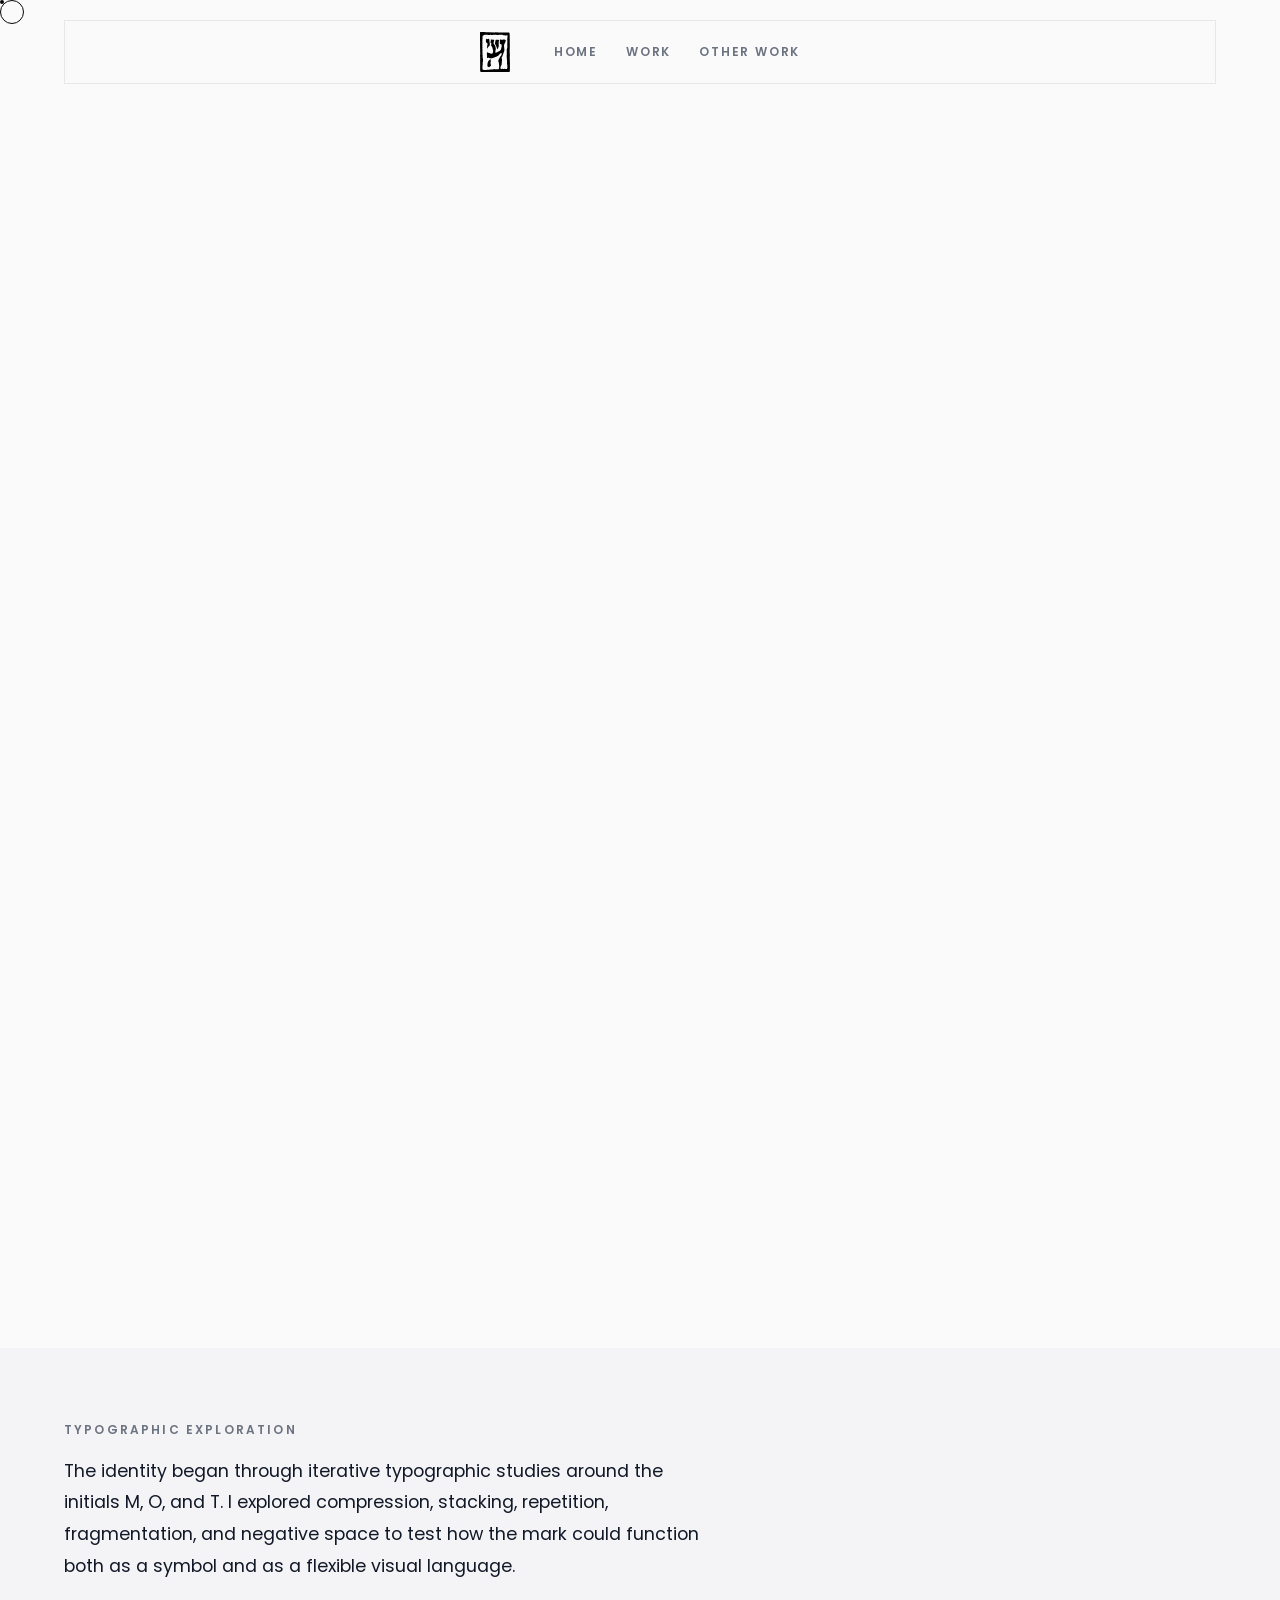
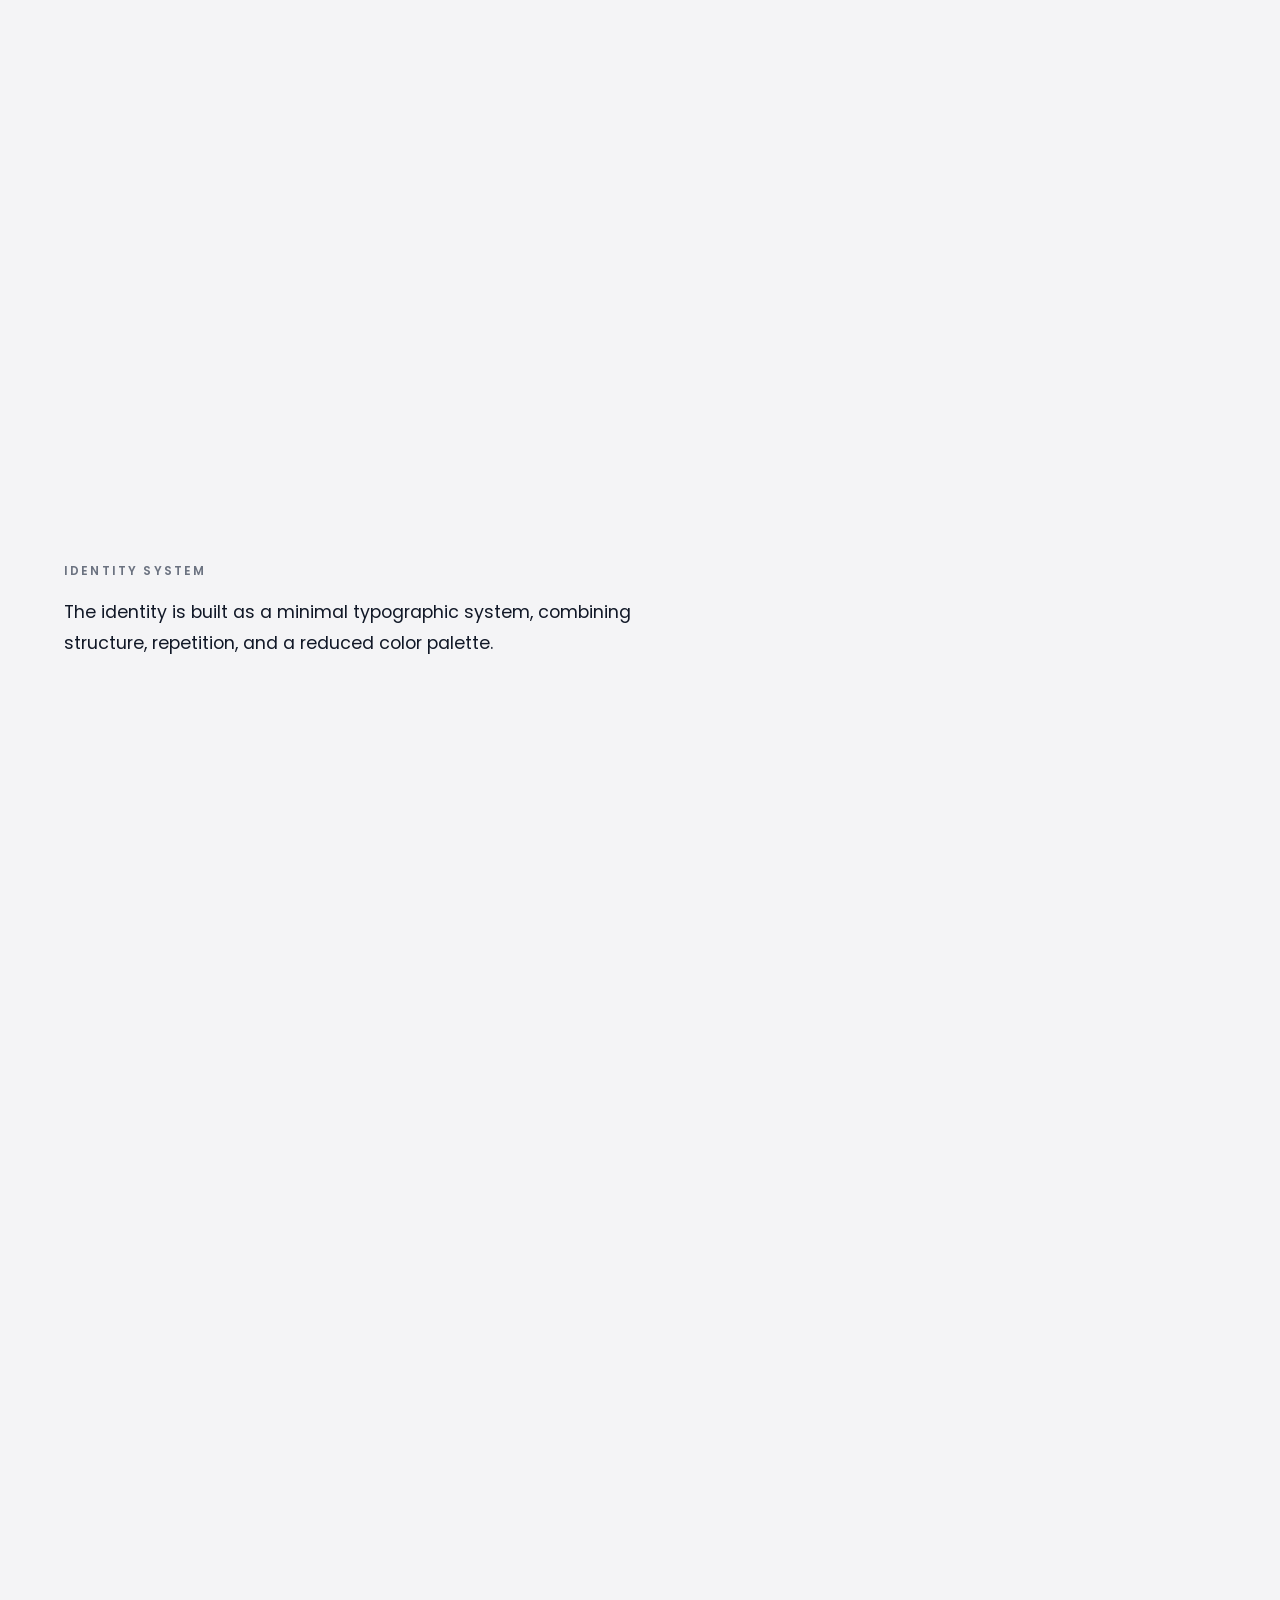
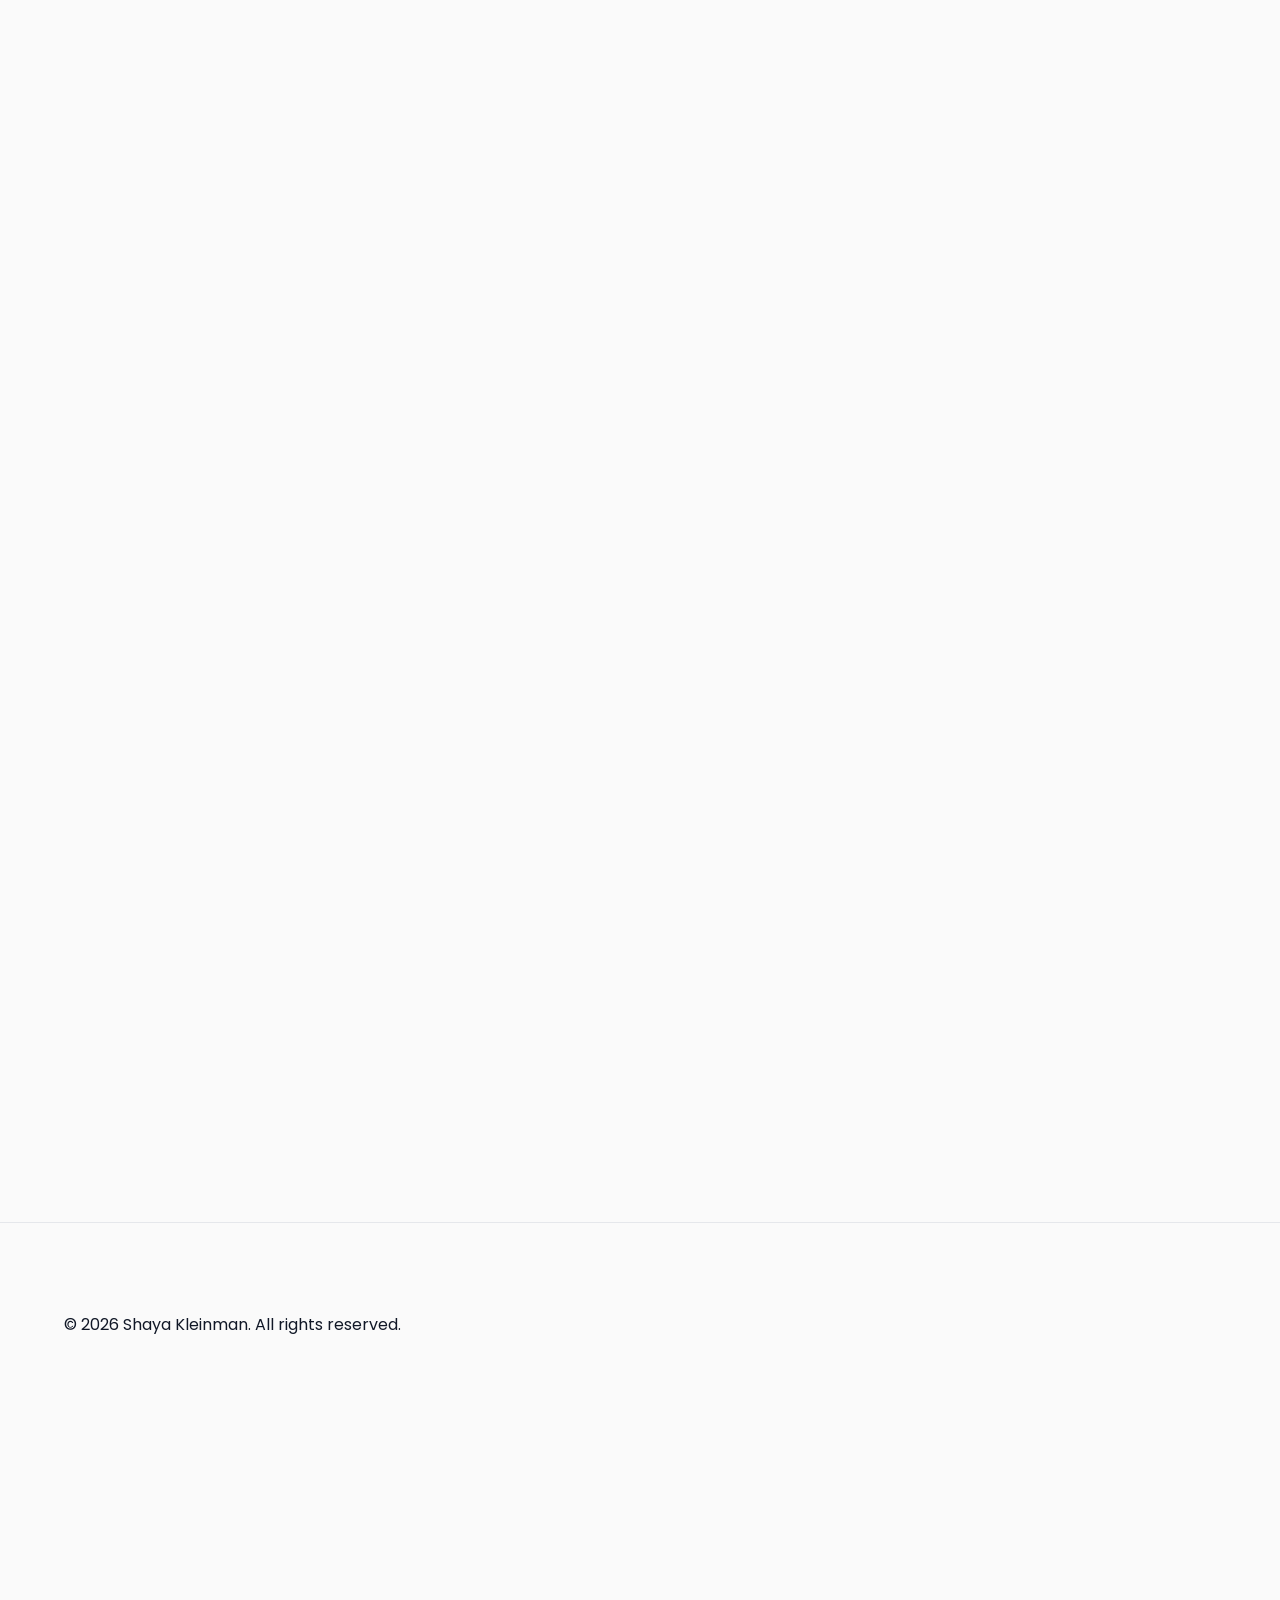
<file: museum-of-typography.html>
<!DOCTYPE html>
<html lang="en">
  <head>
    <meta charset="UTF-8" />
    <meta name="viewport" content="width=device-width, initial-scale=1.0" />
    <meta name="description" content="A conceptual museum identity that treats typography itself as the exhibition language: modular relationships of scale, hierarchy, repetition and negative space." />
    <link rel="canonical" href="https://shayakleinman.com/museum-of-typography.html" />
    <meta property="og:type" content="website" />
    <meta property="og:site_name" content="Shaya Kleinman" />
    <meta property="og:title" content="Museum of Typography — Identity system" />
    <meta property="og:description" content="A conceptual museum identity that treats typography itself as the exhibition language: modular relationships of scale, hierarchy, repetition and negative space." />
    <meta property="og:url" content="https://shayakleinman.com/museum-of-typography.html" />
    <meta property="og:image" content="https://shayakleinman.com/assets/img/share/museum-of-typography.jpg" />
    <meta property="og:image:width" content="1200" />
    <meta property="og:image:height" content="630" />
    <meta property="og:image:alt" content="Share card for museum of typography" />
    <meta property="og:locale" content="en_US" />
    <meta name="twitter:card" content="summary_large_image" />
    <meta name="twitter:title" content="Museum of Typography — Identity system" />
    <meta name="twitter:description" content="A conceptual museum identity that treats typography itself as the exhibition language: modular relationships of scale, hierarchy, repetition and negative space." />
    <meta name="twitter:image" content="https://shayakleinman.com/assets/img/share/museum-of-typography.jpg" />
    <title>Museum of Typography | Shaya Kleinman</title>
    <link rel="icon" type="image/svg+xml" href="assets/img/logo.svg" />
    <meta name="theme-color" content="#fafafa" media="(prefers-color-scheme: light)" />
    <meta name="theme-color" content="#111827" media="(prefers-color-scheme: dark)" />
    <link rel="apple-touch-icon" href="assets/img/logo.svg" />
    <link rel="preconnect" href="https://fonts.googleapis.com" />
    <link rel="preconnect" href="https://fonts.gstatic.com" crossorigin />
    <link
      href="https://fonts.googleapis.com/css2?family=Big+Shoulders+Display:wght@700;800&family=Poppins:wght@400;500;600;700&family=JetBrains+Mono:wght@400;500&display=swap"
      rel="stylesheet"
    />
    <link rel="stylesheet" href="assets/css/style.css?v=20261103a" />
    <link rel="stylesheet" href="assets/css/mobile.css?v=20261104b" media="(max-width: 640px)" />
  </head>
  <body>
    <a class="skip-link" href="#main">Skip to content</a>
    <header class="site-header">
      <div class="container nav">
        <a href="index.html" class="logo"><img src="assets/img/logo.svg" alt="Shaya Kleinman" class="logo-img" /></a>
        <nav class="site-nav" id="siteNav">
          <a href="index.html">Home</a>
          <a href="index.html#work">Work</a>
          <a href="other-work.html">Other Work</a>
        </nav>
        <button class="menu-toggle" id="menuToggle" aria-label="Toggle menu">☰</button>
      </div>
    </header>

    <main id="main" class="project-page project-page--museum">

      <section class="project-hero" data-cover="images/museum-of-typography/compressed%20images/mot-sign-mockup.jpg" data-cover-thumb="images/thumbs/mot-sign-mockup-thumb.jpg">
        <div class="container">
          <nav class="project-hero-nav project-hero-nav--ruled">
            <a href="index.html#work" class="back-link">← All Work</a>
            <span class="project-hero-tag"><span class="project-hero-num">01</span>Identity &amp; Print Collateral</span>
          </nav>
          <div class="project-hero-body">
            <h1 class="project-hero-title"><span class="project-hero-title-text">Museum of<br>Typography</span></h1>
            <p class="project-hero-desc">Identity &amp; Brand System</p>
          </div>
          <div class="project-hero-visual">
            <img
              src="images/museum-of-typography/compressed%20images/mot-sign-mockup.png"
              width="1800"
              height="1350"
              decoding="async"
              fetchpriority="high"
              alt="Museum of Typography glass signage mockup"
            />
          </div>
        </div>
      </section>

      <div class="project-intro reveal">
        <p class="project-intro-subtitle">Identity &amp; Brand System</p>
        <dl class="project-meta">
          <div class="project-meta-item card-reveal">
            <dt class="project-meta-label">Type</dt>
            <dd class="project-meta-value">Identity &amp; Print Collateral</dd>
          </div>
          <div class="project-meta-item card-reveal">
            <dt class="project-meta-label">Year</dt>
            <dd class="project-meta-value">2025</dd>
          </div>
          <div class="project-meta-item card-reveal">
            <dt class="project-meta-label">Role</dt>
            <dd class="project-meta-value">Brand Identity, Typography, Art Direction</dd>
          </div>
          <div class="project-meta-item card-reveal">
            <dt class="project-meta-label">Context</dt>
            <dd class="project-meta-value">Academic</dd>
          </div>
        </dl>

        <section class="project-section reveal" aria-labelledby="mot-overview">
          <h2 class="project-section-title" id="mot-overview">Overview</h2>
          <p>Museum of Typography is a conceptual identity system exploring typography as both content and display. The project asks how a museum identity can behave like a living archive-flexible, modular, and expressive across changing formats and exhibitions.</p>
        </section>

        <section class="project-section reveal" aria-labelledby="mot-concept">
          <h2 class="project-section-title" id="mot-concept">Concept</h2>
          <p>Traditional museum identities often function as static containers. This project rethinks that model by treating typography itself as the exhibition language. The identity is built through modular relationships between scale, hierarchy, repetition, and negative space-allowing the system to shift while remaining coherent.</p>
        </section>

        <p class="project-intro-note">This is a conceptual project created as part of my design studies.</p>
      </div>

      <section class="project-process" aria-labelledby="mot-process">
        <div class="project-shell">
          <header class="project-process-intro">
            <div class="project-process-intro-inner">
              <h2 class="project-section-title" id="mot-process">Typographic Exploration</h2>
              <p class="project-process-lede">
                The identity began through iterative typographic studies around the initials M, O, and T. I explored compression, stacking, repetition, fragmentation, and negative space to test how the mark could function both as a symbol and as a flexible visual language.
              </p>
            </div>
          </header>

          <article class="project-process-row reveal">
            <figure class="project-process-figure">
              <img loading="lazy" decoding="async" width="447" height="514"
                src="images/museum-of-typography/compressed%20images/mot%20process-01.webp"
                alt="Early typographic exploration of M, O, and T letterforms" />
            </figure>
            <div class="project-process-annot">
              <h3 class="project-process-kicker">Early Directions</h3>
              <p>Testing distinct formal directions for the initials, from condensed structures to more modular and playful arrangements.</p>
            </div>
          </article>

          <article class="project-process-row project-process-row--img-left reveal">
            <figure class="project-process-figure">
              <img loading="lazy" decoding="async" width="312" height="533"
                src="images/museum-of-typography/compressed%20images/mot%20process-02.webp"
                alt="Refined MOT mark studies" />
            </figure>
            <div class="project-process-annot">
              <h3 class="project-process-kicker">Refinement</h3>
              <p>Narrowing the visual language into a clearer and more stable mark while preserving tension between geometry and readability.</p>
            </div>
          </article>

          <article class="project-process-row reveal">
            <figure class="project-process-figure">
              <img loading="lazy" decoding="async" width="488" height="499"
                src="images/museum-of-typography/MOT-PROCESS/mot%20process-04.webp"
                alt="Expressive variation in MOT letterform composition" />
            </figure>
            <div class="project-process-annot">
              <h3 class="project-process-kicker">System Expansion</h3>
              <p>Exploring how the mark could shift, repeat, and fragment across a broader typographic system.</p>
            </div>
          </article>
        </div>
      </section>

      <section class="project-identity-system" aria-labelledby="mot-identity-system">
        <div class="project-shell">
          <header class="project-identity-intro">
            <div class="project-identity-intro-inner">
              <h2 class="project-section-title" id="mot-identity-system">Identity System</h2>
              <p class="project-identity-lede">
                The identity is built as a minimal typographic system, combining structure, repetition, and a reduced color palette.
              </p>
            </div>
          </header>

          <article class="project-identity-row reveal">
            <figure class="project-identity-figure">
              <img loading="lazy" decoding="async" width="830" height="236"
                src="images/museum-of-typography/MOT-SYSTEM/mot%20logo%20system-01.webp"
                alt="Museum of Typography modular logotype" />
            </figure>
            <div class="project-identity-annot">
              <h3 class="project-identity-kicker">Logo</h3>
              <p>A modular logotype constructed from the relationship between M, O, and T.</p>
            </div>
          </article>

          <article class="project-identity-row project-identity-row--img-left reveal">
            <figure class="project-identity-figure">
              <img loading="lazy" decoding="async" width="690" height="418"
                src="images/museum-of-typography/MOT-SYSTEM/mot%20logo%20system-02.webp"
                alt="Spacing and grid system for the mark" />
            </figure>
            <div class="project-identity-annot">
              <h3 class="project-identity-kicker">Structure</h3>
              <p>The mark follows a strict spacing system, ensuring consistency across scales and applications.</p>
            </div>
          </article>

          <article class="project-identity-row reveal">
            <figure class="project-identity-figure">
              <img loading="lazy" decoding="async" width="640" height="491"
                src="images/museum-of-typography/MOT-SYSTEM/mot%20logo%20system-03.webp"
                alt="Typography and color in the identity system" />
            </figure>
            <div class="project-identity-annot">
              <h3 class="project-identity-kicker">Typography &amp; Color</h3>
              <p>A reduced palette and modified typeface reinforce clarity while allowing variation.</p>
            </div>
          </article>
        </div>
      </section>

      <div class="project-media">

        <section class="project-section project-section--applications reveal" aria-labelledby="mot-applications">
          <h2 class="project-section-title" id="mot-applications">Applications</h2>
        </section>

        <figure class="media-block media-block--featured card-reveal">
          <img loading="lazy" decoding="async" src="images/museum-of-typography/compressed%20images/POSTER%20MOCKUP.jpg" alt="Exhibition poster mockup" />
        </figure>

        <div class="media-row">
          <figure class="media-block card-reveal">
            <img loading="lazy" decoding="async" src="images/museum-of-typography/compressed%20images/NEW%20Mockup%20LETTERPRESS%20KIT.jpg" alt="Letterpress kit" />
          </figure>
          <figure class="media-block card-reveal">
            <img loading="lazy" decoding="async" src="images/museum-of-typography/compressed%20images/GLASS%20SIGN%20MOCKUP.jpg" alt="Glass signage mockup" />
          </figure>
        </div>

        <figure class="media-block card-reveal">
          <img loading="lazy" decoding="async" src="images/museum-of-typography/compressed%20images/new%20postcards%20mockup.jpg" alt="Postcards box" />
        </figure>

        <div class="media-row">
          <figure class="media-block card-reveal">
            <img loading="lazy" decoding="async" src="images/museum-of-typography/compressed%20images/NEW%20MOCKUP%20PLAYING%20CARDS.jpg" alt="Typography playing cards" />
          </figure>
          <figure class="media-block card-reveal">
            <img loading="lazy" decoding="async" src="images/museum-of-typography/compressed%20images/ID%20CARD%20MOCKUP.jpg" alt="Staff ID card" />
          </figure>
        </div>

        <div class="media-row">
          <figure class="media-block card-reveal">
            <img loading="lazy" decoding="async" src="images/museum-of-typography/compressed%20images/ticket%20mockup.jpg" alt="Museum entry ticket" />
          </figure>
          <figure class="media-block card-reveal">
            <img loading="lazy" decoding="async" src="images/museum-of-typography/compressed%20images/%D7%9E%D7%95%D7%A7%D7%90%D7%A4%20%D7%A9%D7%A7%D7%99%D7%AA.jpg" alt="Tote bag" />
          </figure>
        </div>

        <figure class="media-block card-reveal">
          <img loading="lazy" decoding="async" src="images/museum-of-typography/compressed%20images/export%20%281%29.jpg" alt="Museum of Typography identity system overview" />
        </figure>

      </div>

      <nav class="project-nav-footer reveal">
        <a href="index.html#work" class="project-nav-back">← All Work</a>
        <a href="kis-library.html" class="project-next">
          <div class="project-next-info">
            <span class="project-next-label">Next Project</span>
            <span class="project-next-name">Kis Library</span>
          </div>
          <span class="project-next-arrow">→</span>
        </a>
      </nav>

    </main>

    <footer class="site-footer">
      <div class="container footer-content">
        <p>© 2026 Shaya Kleinman. All rights reserved.</p>
      </div>
    </footer>

    <div class="cursor-dot" id="cursorDot"></div>
    <div class="cursor-ring" id="cursorRing"></div>
    <script src="assets/js/script.js?v=20261103a"></script>
    <script src="assets/js/mobile.js?v=20261104b"></script>
  </body>
</html>
</file>
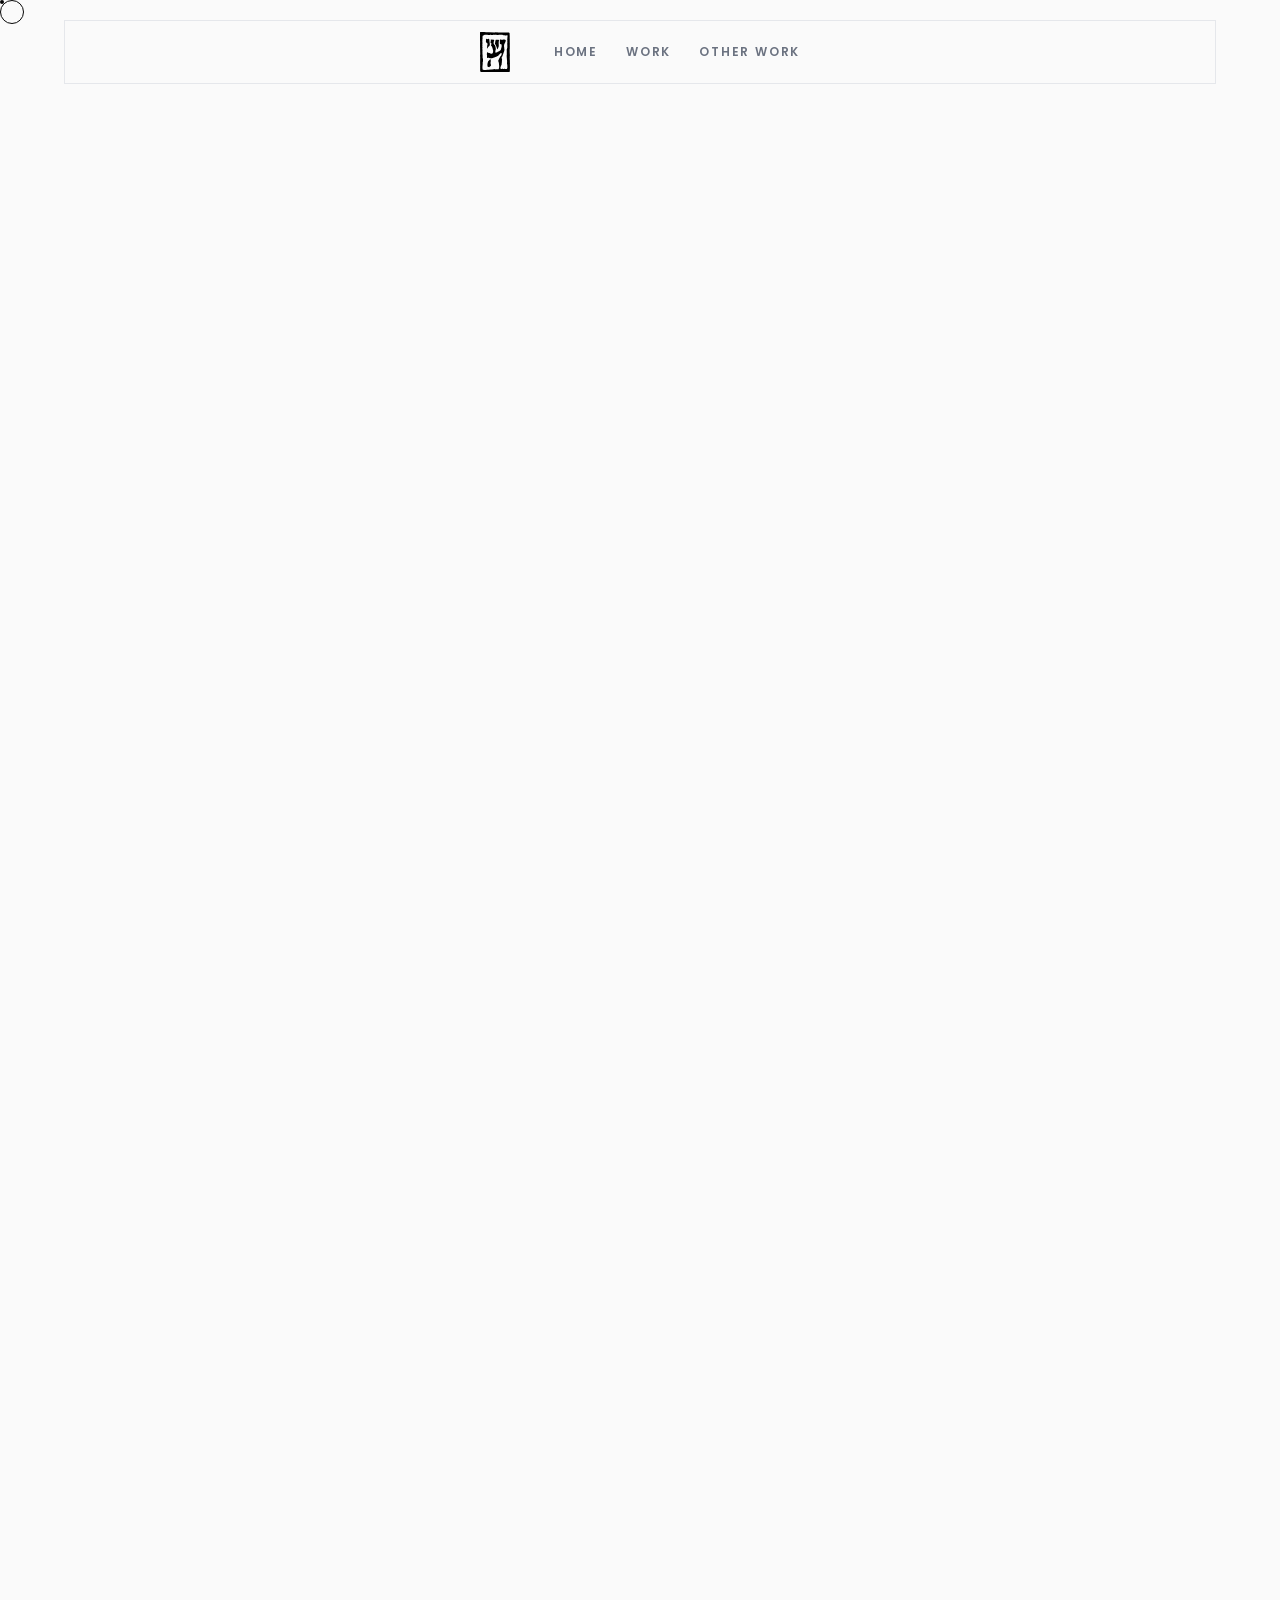
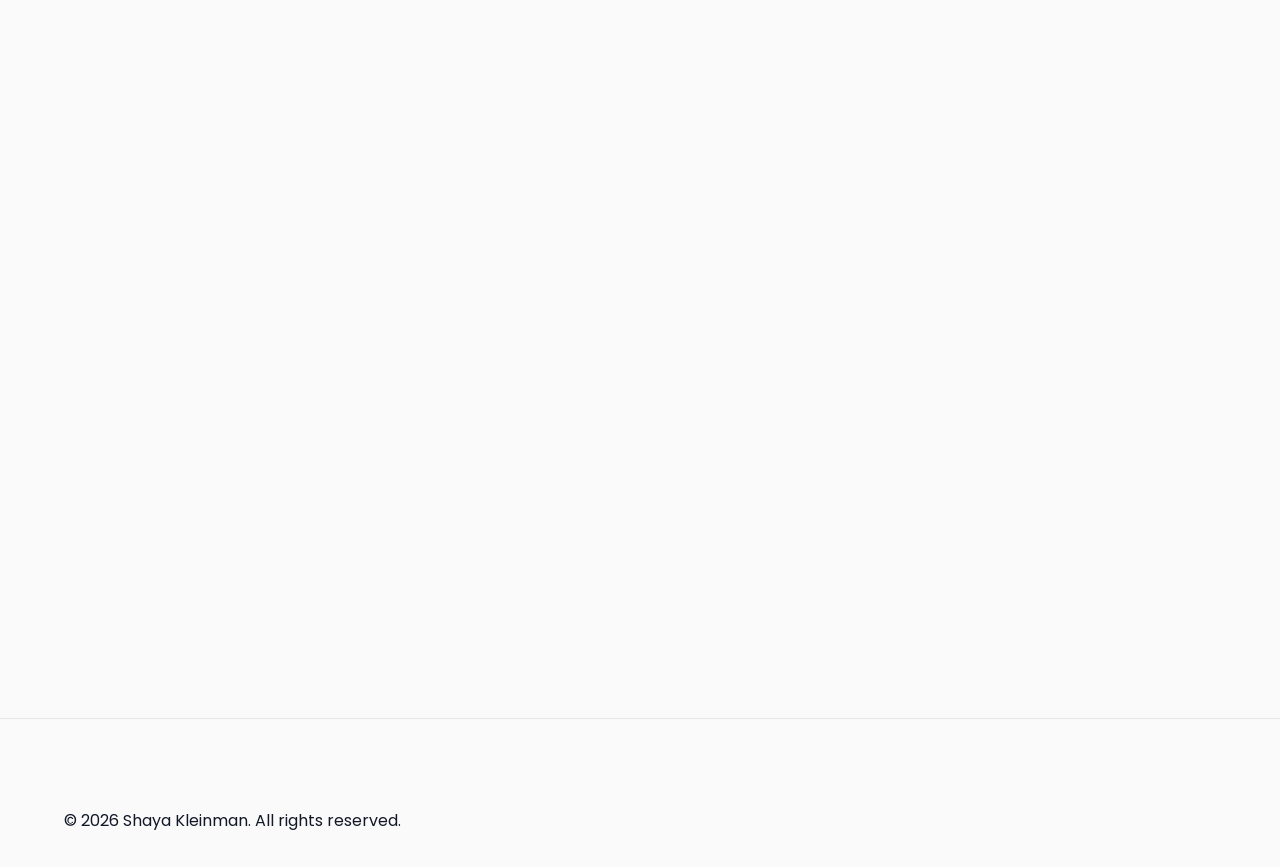
<file: offna.html>
<!DOCTYPE html>
<html lang="en">
  <head>
    <meta charset="UTF-8" />
    <meta name="viewport" content="width=device-width, initial-scale=1.0" />
    <meta name="description" content="Design for OFF/NA, an independent Tel Aviv fashion platform: an NFC invitation card, show and event posters, and the members club page." />
    <link rel="canonical" href="https://shayakleinman.com/offna.html" />
    <meta property="og:type" content="website" />
    <meta property="og:site_name" content="Shaya Kleinman" />
    <meta property="og:title" content="OFF/NA — Design for a fashion platform" />
    <meta property="og:description" content="Design for OFF/NA, an independent Tel Aviv fashion platform: an NFC invitation card, show and event posters, and the members club page." />
    <meta property="og:url" content="https://shayakleinman.com/offna.html" />
    <meta property="og:image" content="https://shayakleinman.com/assets/img/share/offna.jpg" />
    <meta property="og:image:width" content="1200" />
    <meta property="og:image:height" content="630" />
    <meta property="og:image:alt" content="Share card for OFF/NA" />
    <meta property="og:locale" content="en_US" />
    <meta name="twitter:card" content="summary_large_image" />
    <meta name="twitter:title" content="OFF/NA — Design for a fashion platform" />
    <meta name="twitter:description" content="Design for OFF/NA, an independent Tel Aviv fashion platform: an NFC invitation card, show and event posters, and the members club page." />
    <meta name="twitter:image" content="https://shayakleinman.com/assets/img/share/offna.jpg" />
    <title>OFF/NA | Shaya Kleinman</title>
    <link rel="icon" type="image/svg+xml" href="assets/img/logo.svg" />
    <meta name="theme-color" content="#fafafa" media="(prefers-color-scheme: light)" />
    <meta name="theme-color" content="#111827" media="(prefers-color-scheme: dark)" />
    <link rel="apple-touch-icon" href="assets/img/logo.svg" />
    <link rel="preconnect" href="https://fonts.googleapis.com" />
    <link rel="preconnect" href="https://fonts.gstatic.com" crossorigin />
    <link
      href="https://fonts.googleapis.com/css2?family=Big+Shoulders+Display:wght@700;800&family=Poppins:wght@400;500;600;700&family=JetBrains+Mono:wght@400;500&display=swap"
      rel="stylesheet"
    />
    <link rel="stylesheet" href="assets/css/style.css?v=20261103a" />
    <link rel="stylesheet" href="assets/css/mobile.css?v=20261104b" media="(max-width: 640px)" />
  </head>
  <body>
    <a class="skip-link" href="#main">Skip to content</a>
    <header class="site-header">
      <div class="container nav">
        <a href="index.html" class="logo"><img src="assets/img/logo.svg" alt="Shaya Kleinman" class="logo-img" /></a>
        <nav class="site-nav" id="siteNav">
          <a href="index.html">Home</a>
          <a href="index.html#work">Work</a>
          <a href="other-work.html">Other Work</a>
        </nav>
        <button class="menu-toggle" id="menuToggle" aria-label="Toggle menu">☰</button>
      </div>
    </header>

    <main id="main" class="project-page project-page--offna">

      <section class="project-hero" data-cover="images/offna/card-mockup.jpg" data-cover-thumb="images/thumbs/offna-card-thumb.jpg">
        <div class="container">
          <div class="project-hero-top">
            <nav class="project-hero-nav">
              <a href="index.html#work" class="back-link">← All Work</a>
              <span class="project-hero-tag"><span class="project-hero-num">06</span>Fashion &amp; Event Design</span>
            </nav>
            <hr class="project-hero-rule" />
            <h1 class="project-hero-title"><span class="project-hero-title-text">OFF/NA</span></h1>
          </div>
          <div class="project-hero-bottom">
            <hr class="project-hero-rule" />
            <p class="project-hero-desc">Print, posters and web for an independent Tel Aviv fashion platform.</p>
          </div>
        </div>
      </section>

      <div class="project-intro reveal">
        <h2 class="project-intro-subtitle">Fashion Platform</h2>
        <dl class="project-meta">
          <div class="project-meta-item card-reveal">
            <dt class="project-meta-label">Type</dt>
            <dd class="project-meta-value">Print, Posters &amp; Web</dd>
          </div>
          <div class="project-meta-item card-reveal">
            <dt class="project-meta-label">Year</dt>
            <dd class="project-meta-value">2026</dd>
          </div>
          <div class="project-meta-item card-reveal">
            <dt class="project-meta-label">Role</dt>
            <dd class="project-meta-value">Graphic Design, Web</dd>
          </div>
          <div class="project-meta-item card-reveal">
            <dt class="project-meta-label">Context</dt>
            <dd class="project-meta-value">Client</dd>
          </div>
        </dl>
        <p>OFF/NA is an independent fashion platform in Tel Aviv. I design what it puts out around its shows, held together by the hand-drawn mark, black, and one volt yellow.</p>
      </div>

      <div class="project-media">

        <section class="project-section reveal" aria-labelledby="offna-print">
          <h2 class="project-section-title" id="offna-print">Print</h2>
          <p>The invitation to the show at Fashion Week Tel Aviv: a members card with an NFC chip that opens the club page.</p>
        </section>

        <figure class="media-block card-reveal">
          <img loading="lazy" decoding="async" src="images/offna/card-mockup.jpg" width="2000" height="1600" alt="OFF/NA members club card, volt yellow front over the black back" />
        </figure>

        <section class="project-section reveal" aria-labelledby="offna-posters">
          <h2 class="project-section-title" id="offna-posters">The City</h2>
          <p>The show at Fashion Week Tel Aviv: the poster and the invitation.</p>
        </section>

        <div class="media-row media-row--natural">
          <figure class="media-block card-reveal">
            <img loading="lazy" decoding="async" src="images/offna/city-poster-boulevard.jpg" width="1080" height="1350" alt="The City poster, the pile of clothes on a bench under the boulevard trees" />
          </figure>
          <figure class="media-block card-reveal">
            <img loading="lazy" decoding="async" src="images/offna/city-invitation.jpg" width="1080" height="1350" alt="The City invitation in volt yellow, listing the featured designers" />
          </figure>
        </div>

        <section class="project-section reveal" aria-labelledby="offna-events">
          <h2 class="project-section-title" id="offna-events">Events</h2>
          <p>The Show Must Go On with the Israeli Opera, and Sit &amp; Sketch, an evening of fashion drawing and the competition around it.</p>
        </section>

        <div class="media-row media-row--trio media-row--natural">
          <figure class="media-block card-reveal">
            <img loading="lazy" decoding="async" src="images/offna/opera-poster.jpg" width="1600" height="2000" alt="The Show Must Go On poster, OFF/NA x The Opera, a model in red light" />
          </figure>
          <figure class="media-block card-reveal">
            <img loading="lazy" decoding="async" src="images/offna/sit-and-sketch-evening.jpg" width="1080" height="1440" alt="Sit and Sketch evening poster with hand-drawn figures" />
          </figure>
          <figure class="media-block card-reveal">
            <img loading="lazy" decoding="async" src="images/offna/sit-and-sketch.jpg" width="1600" height="2000" alt="Sit and Sketch fashion drawing competition poster" />
          </figure>
        </div>

        <section class="project-section reveal" aria-labelledby="offna-web">
          <h2 class="project-section-title" id="offna-web">Web</h2>
          <p>The members club page the card opens.</p>
        </section>

        <figure class="media-block card-reveal">
          <img loading="lazy" decoding="async" src="images/offna/site-club.jpg" width="1440" height="900" alt="OFF/NA members club page opened by the NFC card" />
        </figure>

      </div>

      <nav class="project-nav-footer reveal">
        <a href="index.html#work" class="project-nav-back">← All Work</a>
        <a href="norish.html" class="project-next">
          <div class="project-next-info">
            <span class="project-next-label">Next Project</span>
            <span class="project-next-name">Norish</span>
          </div>
          <span class="project-next-arrow">→</span>
        </a>
      </nav>

    </main>

    <footer class="site-footer">
      <div class="container footer-content">
        <p>© 2026 Shaya Kleinman. All rights reserved.</p>
      </div>
    </footer>

    <div class="cursor-dot" id="cursorDot"></div>
    <div class="cursor-ring" id="cursorRing"></div>
    <script src="assets/js/script.js?v=20261103a"></script>
    <script src="assets/js/mobile.js?v=20261104b"></script>
  </body>
</html>
</file>
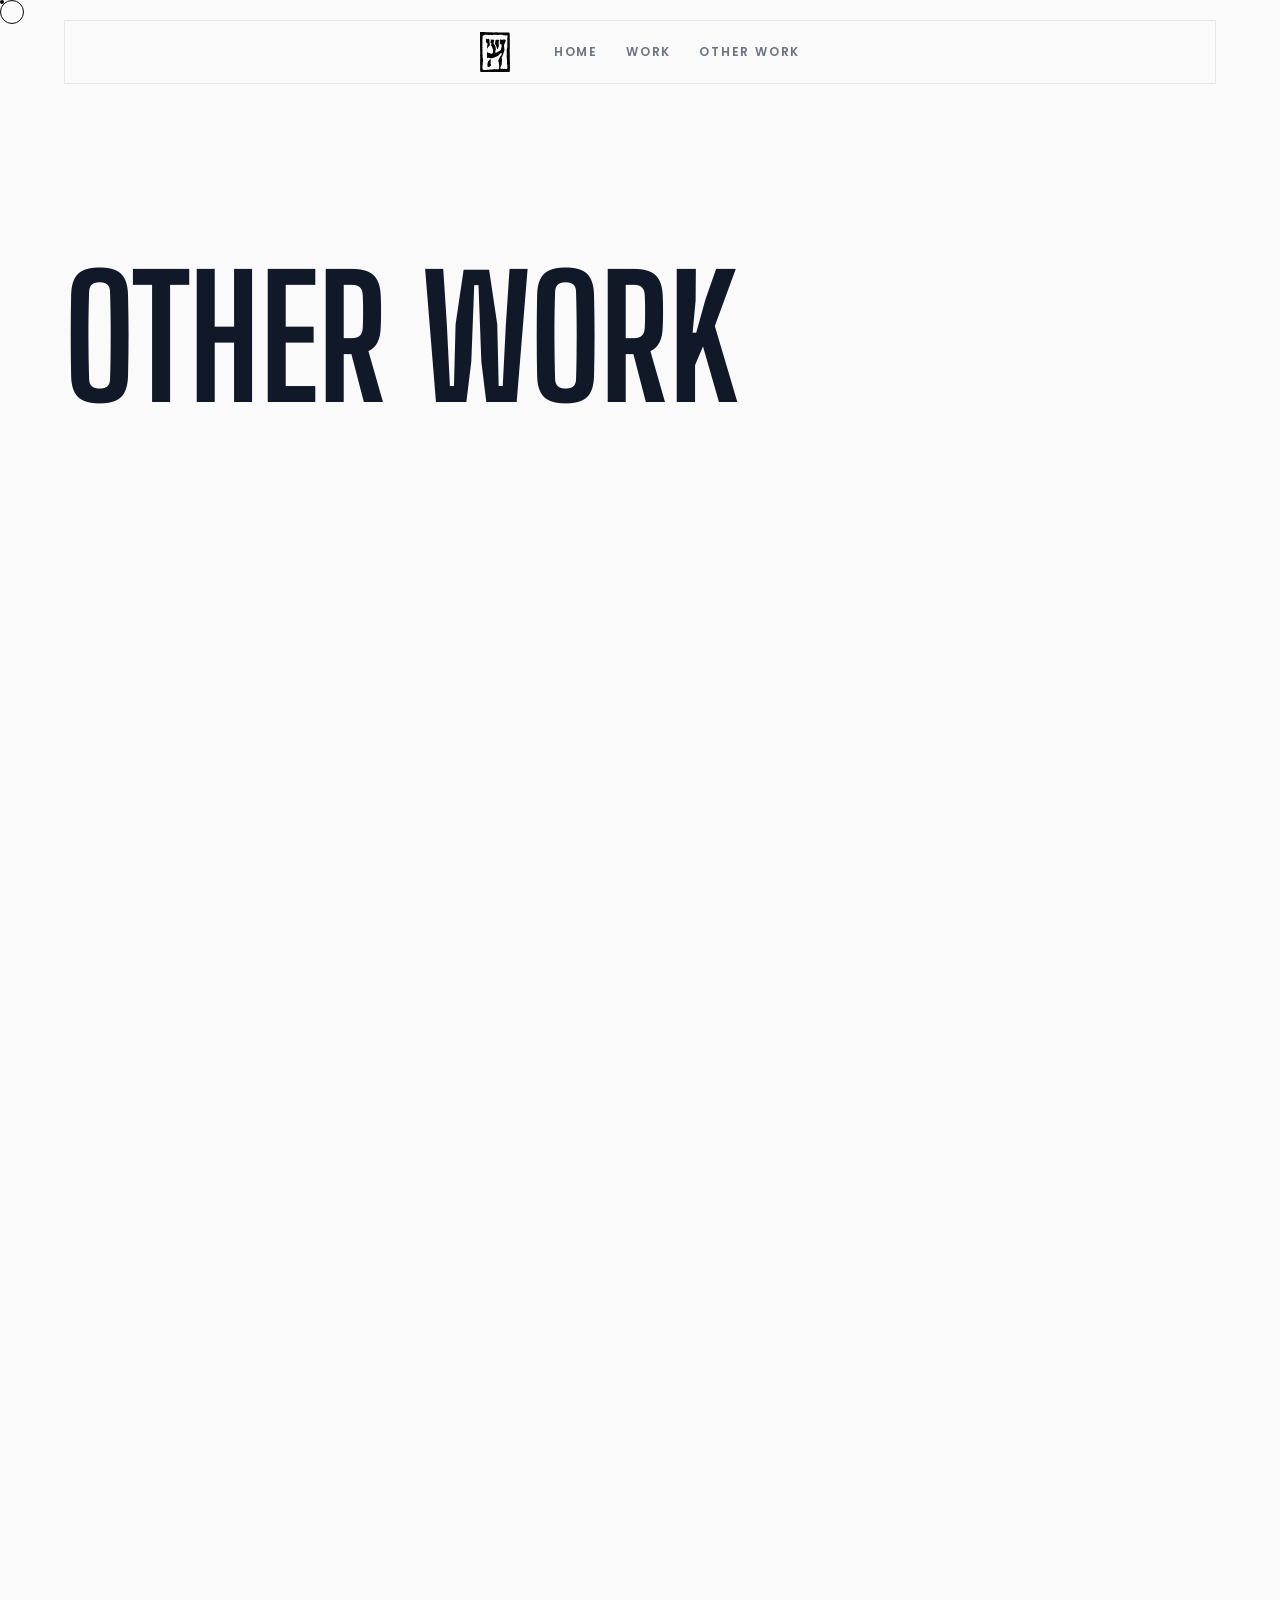
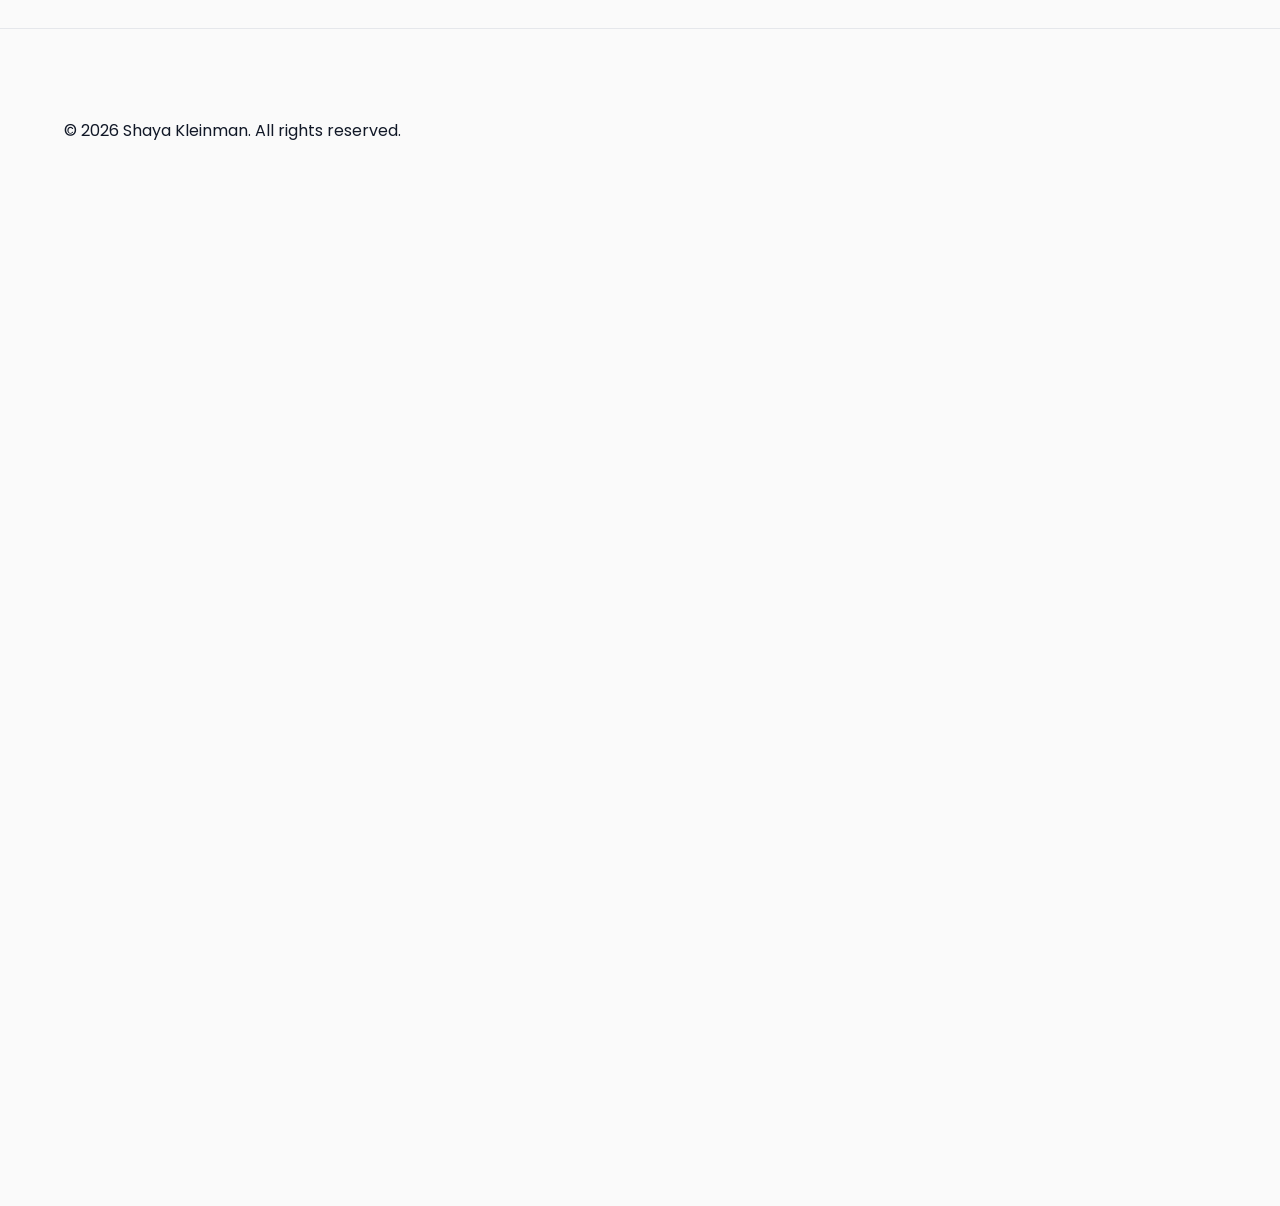
<file: other-work.html>
<!DOCTYPE html>
<html lang="en">
  <head>
    <meta charset="UTF-8" />
    <meta name="viewport" content="width=device-width, initial-scale=1.0" />
    <meta name="description" content="Seven hand-carved linocut prints, from 3.5 x 6 cm to 14.5 x 21 cm. Cut, inked and pulled by hand - personal work alongside the client and studio projects." />
    <link rel="canonical" href="https://shayakleinman.com/other-work.html" />
    <meta property="og:type" content="website" />
    <meta property="og:site_name" content="Shaya Kleinman" />
    <meta property="og:title" content="Linocut prints — Shaya Kleinman" />
    <meta property="og:description" content="Seven hand-carved linocut prints, from 3.5 x 6 cm to 14.5 x 21 cm. Cut, inked and pulled by hand - personal work alongside the client and studio projects." />
    <meta property="og:url" content="https://shayakleinman.com/other-work.html" />
    <meta property="og:image" content="https://shayakleinman.com/assets/img/share/other-work.jpg" />
    <meta property="og:image:width" content="1200" />
    <meta property="og:image:height" content="630" />
    <meta property="og:image:alt" content="Share card for other work" />
    <meta property="og:locale" content="en_US" />
    <meta name="twitter:card" content="summary_large_image" />
    <meta name="twitter:title" content="Linocut prints — Shaya Kleinman" />
    <meta name="twitter:description" content="Seven hand-carved linocut prints, from 3.5 x 6 cm to 14.5 x 21 cm. Cut, inked and pulled by hand - personal work alongside the client and studio projects." />
    <meta name="twitter:image" content="https://shayakleinman.com/assets/img/share/other-work.jpg" />
    <title>Other Work | Shaya Kleinman</title>
    <link rel="icon" type="image/svg+xml" href="assets/img/logo.svg" />
    <meta name="theme-color" content="#fafafa" media="(prefers-color-scheme: light)" />
    <meta name="theme-color" content="#111827" media="(prefers-color-scheme: dark)" />
    <link rel="apple-touch-icon" href="assets/img/logo.svg" />
    <link rel="preconnect" href="https://fonts.googleapis.com" />
    <link rel="preconnect" href="https://fonts.gstatic.com" crossorigin />
    <link
      href="https://fonts.googleapis.com/css2?family=Big+Shoulders+Display:wght@700;800&family=Poppins:wght@400;500;600;700&family=JetBrains+Mono:wght@400;500&display=swap"
      rel="stylesheet"
    />
    <link rel="stylesheet" href="assets/css/style.css?v=20261103a" />
    <link rel="stylesheet" href="assets/css/mobile.css?v=20261104b" media="(max-width: 640px)" />
  </head>
  <body>
    <a class="skip-link" href="#main">Skip to content</a>
    <header class="site-header">
      <div class="container nav">
        <a href="index.html" class="logo"><img src="assets/img/logo.svg" alt="Shaya Kleinman" class="logo-img" /></a>
        <nav class="site-nav" id="siteNav">
          <a href="index.html">Home</a>
          <a href="index.html#work">Work</a>
          <a href="other-work.html">Other Work</a>
        </nav>
        <button class="menu-toggle" id="menuToggle" aria-label="Toggle menu">☰</button>
      </div>
    </header>

    <main id="main" class="project-page project-page--other-work">

      <section class="project-hero" data-cover="images/lino-prints/mirror.jpg" data-cover-thumb="images/lino-prints/mirror.jpg">
        <div class="container">
          <div class="project-hero-top">
            <nav class="project-hero-nav">
              <a href="index.html" class="back-link">← Home</a>
            </nav>
            <hr class="project-hero-rule" />
            <h1 class="project-hero-title">Other Work</h1>
          </div>
          <div class="project-hero-bottom">
            <hr class="project-hero-rule" />
            <p class="project-hero-desc">Hand-carved. Personal work, outside client projects.</p>
          </div>
        </div>
      </section>

      <div class="project-media print-media" id="printGrid">

        <figure class="media-block print-card card-reveal">
          <div class="print-frame">
            <img loading="lazy" decoding="async" src="images/lino-prints/mirror.jpg" alt="Linocut print of two figures standing on a shoreline, facing each other with arms raised overhead so their arms form an arch above their heads." />
          </div>
          <figcaption class="print-caption">
            <span class="print-title">Mirror</span>
            <span class="print-meta">14.5 × 21 cm · Linocut print</span>
          </figcaption>
        </figure>

        <figure class="media-block print-card card-reveal">
          <div class="print-frame">
            <img loading="lazy" decoding="async" src="images/lino-prints/curled.jpg" alt="Linocut print of a figure seated with knees drawn up and head bowed forward, arms wrapped around the legs." />
          </div>
          <figcaption class="print-caption">
            <span class="print-title">Curled</span>
            <span class="print-meta">10.5 × 14 cm · Linocut print</span>
          </figcaption>
        </figure>

        <figure class="media-block print-card card-reveal">
          <div class="print-frame">
            <img loading="lazy" decoding="async" src="images/lino-prints/shame.jpg" alt="Linocut print of a crouched figure with head lowered and arms wrapped around bent legs, one hand extended outward." />
          </div>
          <figcaption class="print-caption">
            <span class="print-title">Shame</span>
            <span class="print-meta">10 × 13.5 cm · Linocut print</span>
          </figcaption>
        </figure>

        <figure class="media-block print-card card-reveal">
          <div class="print-frame">
            <img loading="lazy" decoding="async" src="images/lino-prints/duet.jpg" alt="Linocut print of two cat profiles overlapping, ears raised, set against a textured striped background." />
          </div>
          <figcaption class="print-caption">
            <span class="print-title">Duet</span>
            <span class="print-meta">10 × 9.5 cm · Linocut print</span>
          </figcaption>
        </figure>

        <figure class="media-block print-card card-reveal">
          <div class="print-frame">
            <img loading="lazy" decoding="async" src="images/lino-prints/defiant.jpg" alt="Linocut print of a mouse standing upright on its hind legs, gripping a blade in its front paws." />
          </div>
          <figcaption class="print-caption">
            <span class="print-title">Defiant</span>
            <span class="print-meta">11 × 10 cm · Linocut print</span>
          </figcaption>
        </figure>

        <figure class="media-block print-card card-reveal">
          <div class="print-frame">
            <img loading="lazy" decoding="async" src="images/lino-prints/stare.jpg" alt="Linocut print of a cat's face shown close up, looking directly forward." />
          </div>
          <figcaption class="print-caption">
            <span class="print-title">David</span>
            <span class="print-meta">8 × 6 cm · Linocut print</span>
          </figcaption>
        </figure>

        <figure class="media-block print-card print-card--small card-reveal">
          <div class="print-frame">
            <img loading="lazy" decoding="async" src="images/lino-prints/still-life.jpg" alt="Linocut print of a small potted plant with a few thin stems and leaves." />
          </div>
          <figcaption class="print-caption">
            <span class="print-title">Still Life</span>
            <span class="print-meta">3.5 × 6 cm · Linocut print</span>
          </figcaption>
        </figure>

      </div>

    </main>

    <footer class="site-footer">
      <div class="container footer-content">
        <p>© 2026 Shaya Kleinman. All rights reserved.</p>
      </div>
    </footer>

    <div class="cursor-dot" id="cursorDot"></div>
    <div class="cursor-ring" id="cursorRing"></div>
    <script src="assets/js/script.js?v=20261103a"></script>
    <script src="assets/js/mobile.js?v=20261104b"></script>
  </body>
</html>
</file>
<file: assets/css/style.css>
* {
  margin: 0;
  padding: 0;
  box-sizing: border-box;
}

/* The custom cursor only replaces the native one once JS is actually
   running. Without it the page keeps a real pointer instead of none. */
.js.has-custom-cursor * {
  cursor: none;
}

.cursor-dot {
  position: fixed;
  width: 4px;
  height: 4px;
  background: #ffffff;
  mix-blend-mode: difference;
  border-radius: 50%;
  pointer-events: none;
  z-index: 10001;
  top: 0;
  left: 0;
  will-change: transform;
}

.cursor-ring {
  position: fixed;
  width: 24px;
  height: 24px;
  border: 1.5px solid #ffffff;
  mix-blend-mode: difference;
  border-radius: 50%;
  pointer-events: none;
  z-index: 10000;
  top: 0;
  left: 0;
  will-change: transform;
  transition: width 200ms ease, height 200ms ease, background 200ms ease, border-color 200ms ease, opacity 200ms ease;
}

.cursor-ring.is-hover {
  width: 38px;
  height: 38px;
  background: #ffffff;
  opacity: 0.5;
  border-color: transparent;
}

.cursor-hidden .cursor-dot,
.cursor-hidden .cursor-ring {
  opacity: 0;
}

/* ---- Keyboard focus ----------------------------------------------------
   One visible treatment for every focusable thing. Individual components
   override the offset where a tight inset reads better. */
:where(a, button, [tabindex], summary, input, textarea, select):focus-visible {
  outline: 2px solid var(--accent);
  outline-offset: 3px;
  border-radius: 2px;
}

.work-index-row:focus-visible,
.highlight-item:focus-visible,
.project-next:focus-visible {
  outline-offset: -3px;
}

.highlights-dot:focus-visible {
  outline-offset: 1px;
}

/* A keyboard user should be able to skip the nav on every page. */
.skip-link {
  position: absolute;
  left: var(--gutter);
  top: -100%;
  z-index: 1200;
  background: var(--text);
  color: var(--bg);
  padding: 0.7rem 1.1rem;
  font-size: var(--t-label);
  font-weight: 600;
  letter-spacing: var(--track-label);
  text-transform: uppercase;
  transition: top 160ms ease-out;
}

.skip-link:focus {
  top: 0.75rem;
}

@media (max-width: 768px), (hover: none) {
  .js.has-custom-cursor * {
    cursor: auto;
  }
  .cursor-dot,
  .cursor-ring {
    display: none;
  }
}

:root {
  --bg: #fafafa;
  --bg-alt: #f5f5f5;
  --surface: #ffffff;
  --surface-elevated: #ffffff;
  --text: #111827;
  --muted: #6b7280;
  --accent: #d6202c;
  --border: #e5e7eb;
  --max-width: 1320px;
  /* Floating nav box: one source of truth for its height */
  --nav-box-h: 64px;
  /* Shared by the nav box and the hero rows that align to it. */
  --nav-box-w: min(90%, var(--max-width));
  --header-pad: clamp(0.75rem, 2vw, 1.25rem);
  --header-h: calc(var(--nav-box-h) + var(--header-pad) * 2);
  --gutter: max(5%, calc((100% - var(--max-width)) / 2));
  --radius: 0;
  --shadow-soft: 0 16px 40px rgba(15, 23, 42, 0.12);
  --transition-fast: 180ms ease-out;
  --transition-med: 260ms ease-out;
  /* Vertical rhythm - homepage + case studies */
  --section-y: clamp(3.25rem, 7vw, 5rem);
  --section-y-lg: clamp(4rem, 9vw, 5.5rem);
  /* One measure for running text, one for every section gap */
  --prose: 65ch;
  /* Section alignment. These two move together - set to `center` and `auto`
     to centre every heading and measure on the site, or leave as-is for the
     grid-aligned default. Nothing else needs touching. */
  --section-align: left;
  --measure-inline: 0;
  /* Type scale (Poppins body, Big Shoulders Display headlines) - 7 steps */
  --t-label: 0.75rem;                          /* 12 - uppercase, tracked   */
  --t-small: 0.875rem;                         /* 14 - captions, footer     */
  --t-body: 1.0625rem;                         /* 17 - all running prose    */
  --t-lead: 1.375rem;                          /* 22 - section intros       */
  --t-h2: clamp(1.75rem, 3vw, 2.125rem);       /* the missing heading tier  */
  --t-title: clamp(2.25rem, 4.5vw, 3.5rem);    /* work items, next project  */
  --t-display: clamp(2.75rem, 12.5vw, 11rem);  /* hero + project titles     */
  --track-label: 0.15em;
  /* aliases so existing rules keep resolving */
  --text-body: var(--t-body);
  --text-body-sm: var(--t-small);
  --text-label: var(--t-label);
  --leading-body: 1.75;
  --leading-tight: 1.35;
  /* Case-study image rhythm (editorial / exhibition) */
  --editorial-stack: clamp(2.75rem, 7vw, 5.5rem);
  --editorial-stack-tight: clamp(1rem, 2.5vw, 1.75rem);
  --editorial-gallery-max: min(100%, 1320px);
}

html {
  scroll-behavior: smooth;
}

body {
  font-family: "Poppins", system-ui, -apple-system, BlinkMacSystemFont,
    "Segoe UI", sans-serif;
  background: var(--bg);
  color: var(--text);
  line-height: var(--leading-body);
  font-size: 100%;
  -webkit-font-smoothing: antialiased;
  -moz-osx-font-smoothing: grayscale;
}

/* Display type: Big Shoulders Display on headline-scale moments only (it's condensed,
   so it doesn't get reused for body copy or small labels). Everything else runs on Poppins. */
.hero-name,
.work-index-num,
.work-index-title,
.project-hero-title,
.project-hero::after,
.project-next-name,
.section-heading h2 {
  font-family: "Big Shoulders Display", "Poppins", sans-serif;
}

a {
  color: inherit;
  text-decoration: none;
}

::selection {
  background: var(--accent);
  color: #ffffff;
}

ul {
  list-style: none;
}

.container {
  width: min(90%, var(--max-width));
  margin: 0 auto;
}

.section {
  padding: var(--section-y-lg) 0;
  position: relative;
  text-align: left;
}

.alt-bg {
  background: var(--bg-alt);
}

.section-heading {
  margin-bottom: 2rem;
}

.section-heading h2 {
  font-size: 2rem;
  margin-top: 0.5rem;
  position: relative;
  display: inline-block;
  padding-bottom: 0.2rem;
}


.eyebrow {
  text-transform: uppercase;
  letter-spacing: 0.1em;
  font-size: 0.8rem;
  color: var(--muted);
  font-weight: 600;
}

.site-header {
  position: sticky;
  top: 0;
  z-index: 1000;
  padding: var(--header-pad) 0;
  /* The rail itself is empty space - only the box should catch clicks. */
  pointer-events: none;
}

/* The box: hugs its contents, centred in the viewport, floating over the page. */
.nav {
  pointer-events: auto;
  position: relative;
  width: var(--nav-box-w);
  margin-inline: auto;
  display: flex;
  align-items: center;
  justify-content: center;
  gap: clamp(1.25rem, 4vw, 2.75rem);
  min-height: var(--nav-box-h);
  padding-inline: clamp(1rem, 3vw, 1.75rem);
  background: color-mix(in srgb, var(--bg) 92%, transparent);
  -webkit-backdrop-filter: blur(8px);
  backdrop-filter: blur(8px);
  border: 1px solid var(--border);
  transition: box-shadow 200ms ease-out, border-color 200ms ease-out;
}

.site-header.scrolled .nav {
  box-shadow: var(--shadow-soft);
}

.logo {
  font-size: 1.2rem;
  font-weight: bold;
  display: inline-flex;
  align-items: center;
}

.logo-img {
  height: 40px;
  width: auto;
  display: block;
}

.site-nav {
  display: flex;
  gap: 1.75rem;
}

.site-nav a {
  color: var(--muted);
  position: relative;
  padding-bottom: 0.1rem;
  font-size: var(--t-label);
  font-weight: 600;
  letter-spacing: var(--track-label);
  text-transform: uppercase;
  transition: color var(--transition-fast);
}

.site-nav a:hover,
.site-nav a:focus-visible {
  color: var(--accent);
}

.site-nav a:focus-visible {
  outline: 2px solid var(--accent);
  outline-offset: 4px;
  border-radius: 2px;
}

.menu-toggle {
  display: none;
  align-items: center;
  justify-content: center;
  width: 40px;
  height: 40px;
  padding: 0;
  margin: 0;
  flex: 0 0 auto;
  background: none;
  border: 1px solid var(--border);
  cursor: pointer;
  color: var(--text);
  /* Silences the button's own text, whether that is a glyph or a label. */
  font-size: 0;
  line-height: 0;
  transition: border-color var(--transition-fast), background var(--transition-fast);
}

/* Three bars from one pseudo-element, so no markup change is needed. */
.menu-toggle::before {
  content: "";
  display: block;
  width: 18px;
  height: 2px;
  background: currentColor;
  box-shadow: 0 -6px 0 currentColor, 0 6px 0 currentColor;
}

.menu-toggle:hover {
  border-color: var(--accent);
  color: var(--accent);
}

.menu-toggle:focus-visible {
  outline: 2px solid var(--accent);
  outline-offset: 4px;
}

.menu-toggle .menu-label {
  margin-right: 0.35rem;
}

.hero {
  position: relative;
  min-height: 85vh;
  display: flex;
  flex-direction: column;
  align-items: center;
  justify-content: center;
  gap: clamp(2.5rem, 8vh, 5rem);
  overflow: hidden;
}

/* .hero.section so the generic .section padding can't override it */
.hero.section {
  padding-top: 3rem;
  /* clears the corner labels pinned 2.5rem from the bottom */
  padding-bottom: 6rem;
}

.hero-inner {
  position: relative;
  z-index: 1;
}

.hero-eyebrow {
  font-size: 0.75rem;
  font-weight: 600;
  letter-spacing: var(--track-label);
  text-transform: uppercase;
  color: var(--muted);
  margin: 0 0 1rem;
}

.hero-name {
  font-size: var(--t-display);
  font-weight: 700;
  line-height: 1.05;
  letter-spacing: -0.005em;
  color: var(--text);
  margin: 0;
}

.js .hero-name {
  animation: hero-name-in 700ms cubic-bezier(0.16, 1, 0.3, 1) both;
}

@keyframes hero-name-in {
  from { opacity: 0; transform: translateY(16px); }
  to   { opacity: 1; transform: translateY(0); }
}

.hero-row {
  display: grid;
  grid-template-columns: 1fr 1fr;
}

.hero-row--label {
  font-size: clamp(1rem, 3.2vw, 2.6rem);
}

.hero-word {
  text-transform: uppercase;
}

.hero-word-left {
  text-align: left;
}

.hero-word-right {
  text-align: right;
}

.hero-copy {
  text-align: left;
}

.hero-tagline {
  font-size: 0.75rem;
  font-weight: 400;
  letter-spacing: var(--track-label);
  text-transform: uppercase;
  color: var(--muted);
  margin-top: 1.5rem;
  text-align: var(--section-align);
}

/* chained off the scramble finishing rather than a fixed 3.3s wait */
.js .hero-tagline {
  opacity: 0;
  transform: translateY(10px);
  transition: opacity 600ms ease-out, transform 600ms ease-out;
}

.js .hero-tagline.is-in {
  opacity: 1;
  transform: translateY(0);
}

@media (prefers-reduced-motion: reduce) {
  .js .hero-tagline {
    transition: none;
  }
}

.visually-hidden {
  position: absolute;
  width: 1px;
  height: 1px;
  overflow: hidden;
  clip: rect(0 0 0 0);
  clip-path: inset(50%);
  white-space: nowrap;
}

/* ---- Two-plate hero ----------------------------------------------------
   Black plate: the name. Red plate: Portfolio. Both are set to the same
   measure, so Portfolio comes out larger only because it has fewer
   letters. The page opens with the plates apart and scrolling pulls them
   into register. Sizes and offsets are set by script.js; the values here
   are the no-JS fallback, where the plates simply stack. */
.plate-key {
  display: flex;
  flex-wrap: wrap;
  gap: 0.5rem 1.5rem;
  margin-bottom: clamp(1.25rem, 3vh, 2rem);
}

.plate-key span {
  display: inline-flex;
  align-items: center;
  gap: 0.5rem;
  font-size: var(--t-label);
  font-weight: 600;
  letter-spacing: var(--track-label);
  text-transform: uppercase;
  color: var(--muted);
}

.plate-swatch {
  display: block;
  width: 9px;
  height: 9px;
}

.plate-swatch--k { background: var(--text); }
.plate-swatch--r { background: var(--accent); }

.hero-plates {
  position: relative;
  line-height: 1;
}

/* Fade only: a slide would shift the plates while script.js measures them,
   and the scroll registration is the entrance anyway. */
.js .hero-plates {
  animation: hero-label-fade-full 600ms ease-out both;
}

@keyframes hero-label-fade-full {
  from { opacity: 0; }
  to   { opacity: 1; }
}

.plate {
  display: block;
  will-change: transform;
}

.plate-word {
  display: block;
  font-weight: 700;
  text-transform: uppercase;
  line-height: 0.84;
  letter-spacing: -0.012em;
  white-space: nowrap;
  mix-blend-mode: multiply;
}

.plate-word--k {
  color: var(--text);
  font-size: clamp(2rem, 8.4vw, 7.5rem);
}

.plate-word--r {
  color: var(--accent);
  font-size: clamp(3rem, 13.6vw, 12.25rem);
}

.js .hero-plates.is-fitted .plate {
  position: absolute;
  top: 0;
  left: 0;
  right: 0;
}

/* Registration marks: the red one drifts off the black one and settles
   back as the plates come into register. */
.reg-mark {
  position: absolute;
  left: -34px;
  top: 0;
  width: 22px;
  height: 22px;
  pointer-events: none;
  display: none;
}

.reg-mark::before,
.reg-mark::after {
  content: "";
  position: absolute;
  background: currentColor;
}

.reg-mark::before { left: 0; right: 0; top: 50%; height: 1px; }
.reg-mark::after { top: 0; bottom: 0; left: 50%; width: 1px; }

.reg-mark--k {
  color: var(--text);
  border-radius: 50%;
  box-shadow: inset 0 0 0 1px currentColor;
  opacity: 0.55;
}

.reg-mark--r {
  color: var(--accent);
  border-radius: 50%;
  box-shadow: inset 0 0 0 1px currentColor;
  opacity: 0.75;
}

@media (min-width: 1100px) {
  .js .hero-plates.is-fitted .reg-mark {
    display: block;
  }
}

.hero-foot {
  display: flex;
  justify-content: space-between;
  align-items: baseline;
  gap: 1rem;
  flex-wrap: wrap;
  margin-top: clamp(1.5rem, 4vh, 2.5rem);
  padding-top: 1rem;
  border-top: 1px solid var(--border);
}

.hero-foot .hero-tagline {
  margin-top: 0;
}

.hero-reg {
  font-size: var(--t-label);
  font-weight: 600;
  letter-spacing: var(--track-label);
  text-transform: uppercase;
  color: var(--accent);
  text-align: right;
}

.hero-reg b {
  display: block;
  margin-top: 0.25rem;
  font-size: 1.375rem;
  font-weight: 500;
  line-height: 1;
  letter-spacing: -0.02em;
  text-transform: none;
  color: var(--text);
  font-variant-numeric: tabular-nums;
}

html:not(.js) .hero-reg {
  display: none;
}

.hero-scroll-hint {
  position: absolute;
  bottom: 2.5rem;
  left: 50%;
  transform: translateX(-50%);
  display: flex;
  flex-direction: column;
  align-items: center;
  gap: 0.6rem;
  z-index: 1;
  animation: hero-el-fade 700ms ease-out 3500ms both;
}

.hero-scroll-label {
  font-size: var(--t-label);
  font-weight: 700;
  letter-spacing: var(--track-label);
  text-transform: uppercase;
  color: var(--text);
  opacity: 0.55;
  animation: scroll-label-pulse 1.8s ease-in-out infinite;
}

@keyframes scroll-label-pulse {
  0%, 100% { opacity: 0.55; }
  50%       { opacity: 1; }
}

.hero-scroll-line {
  display: block;
  width: 1.5px;
  height: 56px;
  background: var(--text);
  opacity: 0.35;
  transform-origin: top;
  animation: scroll-line 1.8s cubic-bezier(0.4, 0, 0.2, 1) infinite;
}

@keyframes scroll-line {
  0%   { transform: scaleY(0); opacity: 0;    transform-origin: top; }
  40%  { transform: scaleY(1); opacity: 0.45; transform-origin: top; }
  60%  { transform: scaleY(1); opacity: 0.45; transform-origin: bottom; }
  100% { transform: scaleY(0); opacity: 0;    transform-origin: bottom; }
}

/* Hero corner labels */
.hero-label {
  position: absolute;
  font-size: var(--t-label);
  font-weight: 600;
  letter-spacing: var(--track-label);
  text-transform: uppercase;
  color: var(--muted);
  white-space: nowrap;
  bottom: 2.5rem;
  z-index: 1;
  pointer-events: none;
  user-select: none;
  opacity: 0.65;
}

.js .hero-label {
  animation: hero-label-fade 500ms ease-out 400ms both;
}

@keyframes hero-label-fade {
  from { opacity: 0; }
  to   { opacity: 0.65; }
}

@keyframes hero-el-fade {
  from { opacity: 0; transform: translateY(10px); }
  to   { opacity: 1; transform: translateY(0); }
}

.hero-label--left {
  left: var(--gutter);
}

.hero-label--right {
  right: var(--gutter);
}

/* Hero skills */
.hero-skills {
  position: relative;
  display: flex;
  flex-wrap: wrap;
  justify-content: space-between;
  gap: 0.75rem 2rem;
  width: var(--nav-box-w);
  margin-inline: auto;
  padding: 0;
  z-index: 1;
}

.hero-skill-word {
  font-family: "Poppins", sans-serif;
  font-size: var(--t-label);
  font-weight: 600;
  letter-spacing: var(--track-label);
  text-transform: uppercase;
  color: var(--muted);
  cursor: default;
  display: inline-flex;
}

/* no inline separator: it strands a dot at whichever word ends a wrapped
   line. The gap on .hero-skills does the separating instead. */

.hero-skill-letter {
  display: inline-block;
  transform-origin: center bottom;
  transition: transform 320ms cubic-bezier(0.34, 1.56, 0.64, 1),
    font-weight 200ms ease, font-style 200ms ease, color 200ms ease;
}

@media (prefers-reduced-motion: reduce) {
  .hero-skill-letter {
    transition: color 200ms ease;
  }
}

@media (max-width: 900px) {
  .hero-label {
    bottom: 1.25rem;
    font-size: var(--t-label);
    letter-spacing: var(--track-label);
  }

  .hero-label--left {
    left: var(--gutter);
  }

  .hero-label--right {
    right: var(--gutter);
  }
}

/* ---- Design Principles strip ---- */
.principles-section {
  padding: var(--section-y-lg) 0;
  border-top: 1px solid var(--border);
  border-bottom: 1px solid var(--border);
  background: var(--bg);
}

.principles-kicker {
  font-size: var(--t-body);
  font-weight: 400;
  line-height: var(--leading-body);
  color: var(--muted);
  max-width: 42rem;
  margin: 0 var(--measure-inline) clamp(1.25rem, 3vw, 1.75rem);
  letter-spacing: -0.01em;
  text-align: var(--section-align);
}

.principles-list {
  list-style: none;
  display: grid;
  grid-template-columns: repeat(3, 1fr);
}

.principle {
  padding: 0 1.5rem;
  border-left: 1px solid var(--border);
  text-align: var(--section-align);
}

.principle:first-child {
  padding-left: 0;
  border-left: none;
}

.principle:last-child {
  padding-right: 0;
}

.principle-label {
  display: block;
  font-size: var(--t-label);
  font-weight: 700;
  letter-spacing: var(--track-label);
  text-transform: uppercase;
  color: var(--muted);
  opacity: 0.6;
  margin-bottom: 0.5rem;
}

.principle-text {
  display: block;
  font-size: var(--t-body);
  font-weight: 500;
  color: var(--text);
  line-height: 1.3;
  letter-spacing: -0.01em;
}

@media (max-width: 640px) {
  .principles-list {
    grid-template-columns: 1fr;
  }

  .principle {
    padding: 1.25rem 0;
    border-left: none;
    border-top: 1px solid var(--border);
  }

  .principle:first-child {
    padding-top: 0;
    border-top: none;
  }
}

/* About (Wix-inspired) */
.highlights-section {
  padding: var(--section-y-lg) 0;
  text-align: left;
}

.highlights-heading {
  font-family: "Big Shoulders Display", "Poppins", sans-serif;
  font-size: var(--t-h2);
  font-weight: 700;
  letter-spacing: -0.01em;
  line-height: 1.05;
  color: var(--text);
  margin-bottom: 0.45rem;
  text-align: var(--section-align);
}

.highlights-intro {
  font-size: var(--text-body-sm);
  color: var(--muted);
  line-height: var(--leading-tight);
  margin: 0 var(--measure-inline) 1.75rem;
  max-width: 36ch;
  text-align: var(--section-align);
}

.highlights-slider {
  position: relative;
  width: 100%;
  max-width: var(--editorial-gallery-max);
  margin-top: 0;
  margin-left: 0;
  overflow: hidden;
  aspect-ratio: 3 / 2;
  background: var(--bg-alt);
}

.highlights-slide {
  position: absolute;
  inset: 0;
  pointer-events: none;
  opacity: 0;
  transition: opacity 180ms ease;
  z-index: 1;
}

.highlights-slide.is-active {
  pointer-events: auto;
  opacity: 1;
  z-index: 2;
}

.highlights-slide.is-leaving {
  pointer-events: none;
  opacity: 0;
  z-index: 0;
}

.highlight-item {
  display: flex;
  align-items: center;
  justify-content: center;
  position: relative;
  width: 100%;
  height: 100%;
  overflow: hidden;
  background: var(--bg);
}

.highlight-item img {
  width: 100%;
  height: 100%;
  display: block;
  object-fit: cover; /* fill the frame edge to edge, like the full-bleed slides */
  object-position: center center;
}

.highlights-arrow {
  position: absolute;
  top: 50%;
  transform: translateY(-50%);
  width: auto;
  min-width: 2.75rem;
  min-height: 2.75rem;
  border: none;
  border-radius: 0;
  background: transparent;
  color: var(--text);
  font-size: 1.5rem;
  font-weight: 300;
  line-height: 1;
  display: flex;
  align-items: center;
  justify-content: center;
  cursor: pointer;
  opacity: 0;
  pointer-events: none;
  transition: opacity var(--transition-fast);
}

.highlights-arrow:hover {
  opacity: 1;
}

.highlights-arrow-prev {
  left: 0.25rem;
}

.highlights-arrow-next {
  right: 0.25rem;
}

.highlights-slider:hover .highlights-arrow {
  opacity: 0.45;
  pointer-events: auto;
}

.highlights-slider:hover .highlights-arrow:hover {
  opacity: 1;
}

@media (hover: none) {
  .highlights-slider .highlights-arrow {
    opacity: 0.4;
    pointer-events: auto;
  }
}

.highlights-meta {
  display: flex;
  justify-content: space-between;
  align-items: baseline;
  margin-top: 0.9rem;
  font-family: "Poppins", sans-serif;
  font-size: var(--t-label);
  font-weight: 600;
  letter-spacing: var(--track-label);
  text-transform: uppercase;
  color: var(--muted);
}

.highlights-meta-project {
  color: var(--text);
}

.highlights-dots {
  display: flex;
  gap: 0.5rem;
  margin-top: 1.25rem;
  justify-content: flex-start;
  align-items: center;
}

.highlights-dot {
  width: 1.25rem;
  height: 2px;
  padding: 11px 0;
  background-clip: content-box;
  box-sizing: content-box;
  border: none;
  border-radius: 0;
  background: var(--border);
  cursor: pointer;
  transition: background var(--transition-fast);
}

.highlights-dot.is-active {
  background: var(--text);
}

.about-section {
  padding: var(--section-y-lg) 0;
  background: var(--surface);
  text-align: left;
}

.about-inner {
  text-align: var(--section-align);
}

.about-text {
  max-width: var(--prose);
  margin-inline: var(--measure-inline);
}

.about-heading {
  font-family: "Big Shoulders Display", "Poppins", sans-serif;
  font-size: var(--t-h2);
  font-weight: 700;
  letter-spacing: -0.01em;
  line-height: 1.05;
  color: var(--text);
  margin-bottom: 1.75rem;
}

.about-text p {
  font-size: var(--text-body);
  line-height: var(--leading-body);
  color: var(--text);
  margin: 0 0 1.35rem;
}

.about-text p:last-child {
  margin-bottom: 0;
}

.about-cta {
  margin-top: 1.5rem !important;
  font-weight: 600;
}

.about-cta-link {
  color: var(--text);
  font-weight: 600;
  text-decoration: underline;
  text-decoration-color: var(--accent);
  text-underline-offset: 3px;
  text-decoration-thickness: 1px;
  transition: opacity var(--transition-fast);
}

.about-cta-link:hover {
  opacity: 0.7;
}

.about-cta-link:focus-visible {
  outline: 2px solid var(--accent);
  outline-offset: 3px;
}

/* Work - My Latest Projects (Wix-inspired) */
.work-section {
  padding: var(--section-y-lg) 0;
  text-align: left;
}

.work-heading {
  font-family: "Big Shoulders Display", "Poppins", sans-serif;
  font-size: var(--t-h2);
  font-weight: 700;
  letter-spacing: -0.01em;
  line-height: 1.05;
  color: var(--text);
  margin-bottom: 0.45rem;
  text-align: var(--section-align);
}

.work-intro {
  font-size: var(--t-lead);
  line-height: var(--leading-body);
  color: var(--muted);
  margin-bottom: 2.5rem;
  max-width: 48ch;
  margin-inline: var(--measure-inline);
  text-align: var(--section-align);
}

/* ---- Selected work: living index ------------------------------------
   Titles sit light and quiet until touched, then run up Big Shoulders'
   weight axis. Desktop: one plate beside the list, spanning it top to
   bottom, shows the active project. Phones: each row carries its own
   image at its true proportions - nothing cropped. */
.facets {
  display: flex;
  flex-wrap: wrap;
  align-items: center;
  gap: 0.5rem;
  margin-bottom: 1.5rem;
}

.facet {
  font-family: "Poppins", sans-serif;
  font-size: var(--t-label);
  font-weight: 600;
  letter-spacing: 0.1em;
  text-transform: uppercase;
  line-height: 1;
  padding: 0.6rem 0.85rem;
  border: 1px solid var(--border);
  background: transparent;
  color: var(--muted);
  cursor: pointer;
  transition: background var(--transition-fast), color var(--transition-fast),
    border-color var(--transition-fast);
}

.facet:hover {
  border-color: var(--text);
  color: var(--text);
}

.facet.is-on {
  background: var(--text);
  border-color: var(--text);
  color: var(--bg);
}

.facet-count {
  margin-left: auto;
  font-size: var(--t-label);
  font-weight: 600;
  letter-spacing: var(--track-label);
  text-transform: uppercase;
  color: var(--muted);
  font-variant-numeric: tabular-nums;
}

.idx {
  display: grid;
  grid-template-columns: minmax(0, 1fr) clamp(300px, 34vw, 470px);
  gap: clamp(1.5rem, 4vw, 3.5rem);
  align-items: stretch;
}

.idx-list {
  list-style: none;
  margin: 0;
  padding: 0;
  border-top: 1px solid var(--text);
}

.idx-item {
  display: grid;
  grid-template-rows: 1fr;
  transition: grid-template-rows 340ms cubic-bezier(0.2, 0.8, 0.2, 1),
    opacity 280ms ease;
}

.idx-item > .idx-row {
  min-height: 0;
  overflow: hidden;
}

.idx-item.is-hidden {
  grid-template-rows: 0fr;
  opacity: 0;
  pointer-events: none;
}

.idx-item.is-hidden > .idx-row {
  border-bottom-color: transparent;
}

.idx-row {
  display: flex;
  align-items: baseline;
  gap: 1.25rem;
  padding: 0.95rem 0;
  border-bottom: 1px solid var(--border);
  color: inherit;
  text-decoration: none;
  transition: border-color var(--transition-fast);
}

.idx-title {
  font-family: "Big Shoulders Display", "Poppins", sans-serif;
  font-size: var(--t-title);
  font-weight: 300;
  line-height: 0.95;
  letter-spacing: 0.01em;
  text-transform: uppercase;
  color: color-mix(in srgb, var(--text) 38%, transparent);
  white-space: nowrap;
  transition: font-weight 420ms cubic-bezier(0.2, 0.8, 0.2, 1),
    letter-spacing 420ms cubic-bezier(0.2, 0.8, 0.2, 1), color 240ms ease;
}

.idx-meta {
  margin-left: auto;
  font-size: var(--t-label);
  font-weight: 600;
  letter-spacing: 0.08em;
  text-transform: uppercase;
  color: var(--muted);
  white-space: nowrap;
  text-align: right;
  transition: color var(--transition-fast);
}

.idx-row.is-on .idx-title {
  font-weight: 800;
  letter-spacing: -0.012em;
  color: var(--text);
}

.idx-row.is-on .idx-meta {
  color: var(--accent);
}

.idx-row.is-on {
  border-bottom-color: var(--text);
}

.idx-row:focus-visible {
  outline-offset: -3px;
}

.idx-rowfig {
  display: none;
}

/* The plate spans the list: top on the first rule, bottom on the last. */
.idx-plate {
  position: relative;
  overflow: hidden;
  min-height: 260px;
  background: var(--surface);
  border: 1px solid var(--border);
}

.idx-plate img {
  position: absolute;
  inset: 0;
  width: 100%;
  height: 100%;
  object-fit: cover;
  opacity: 0;
  transition: opacity 340ms ease;
}

.idx-plate img.is-on {
  opacity: 1;
}

.idx-spec {
  position: absolute;
  left: 0;
  right: 0;
  bottom: 0;
  z-index: 1;
  padding: 2.5rem 1rem 0.9rem;
  background: linear-gradient(transparent, rgba(8, 9, 10, 0.82));
  color: #fff;
}

.idx-spec b {
  display: block;
  font-family: "Big Shoulders Display", "Poppins", sans-serif;
  font-size: 1.5rem;
  font-weight: 700;
  line-height: 1;
  text-transform: uppercase;
}

.idx-spec i {
  display: block;
  margin-top: 0.4rem;
  font-style: normal;
  font-size: 0.6875rem;
  font-weight: 600;
  letter-spacing: 0.08em;
  text-transform: uppercase;
  color: rgba(255, 255, 255, 0.78);
}

/* Tablet and phone: no side plate; every row shows its own image in full
   and the title reads at full strength, since there is no hover. */
@media (max-width: 900px) {
  .idx {
    grid-template-columns: 1fr;
  }

  .idx-plate {
    display: none;
  }

  .idx-list {
    border-top: 0;
  }

  .idx-row {
    display: grid;
    grid-template-columns: 1fr;
    gap: 0.35rem;
    padding: 0 0 1.75rem;
    margin-bottom: 1.75rem;
  }

  /* the section's own border follows, so the last row needs no rule */
  .idx-item:last-child .idx-row {
    margin-bottom: 0;
    padding-bottom: 0;
    border-bottom: 0;
  }

  .idx-rowfig {
    display: block;
    width: 100%;
    height: auto;
    margin-bottom: 0.9rem;
    background: var(--surface);
  }

  .idx-title,
  .idx-row.is-on .idx-title {
    font-weight: 700;
    letter-spacing: 0;
    color: var(--text);
    white-space: normal;
  }

  .idx-meta,
  .idx-row.is-on .idx-meta {
    margin-left: 0;
    text-align: left;
    white-space: normal;
    color: var(--muted);
  }

  .idx-row.is-on {
    border-bottom-color: var(--border);
  }

  .facet-count {
    display: none;
  }
}

/* Phones: a tall portrait (the linocut) shouldn't take a whole screen. */
@media (max-width: 640px) {
  .idx-rowfig {
    max-height: 70vh;
    width: auto;
    max-width: 100%;
  }

  .facets {
    gap: 0.4rem;
  }

  .facet {
    padding: 0.55rem 0.7rem;
  }
}

.project-files {
  list-style: none;
  display: grid;
  grid-template-columns: repeat(3, 1fr);
  gap: 1.5rem;
}

.project-card {
  border-radius: var(--radius);
  overflow: hidden;
  background: var(--surface);
  transition:
    transform var(--transition-med),
    border-radius var(--transition-med);
}

.project-card:hover {
  transform: translateY(-4px);
  border-radius: 0;
}

.project-file-link {
  display: block;
  color: inherit;
}

.project-file-cover-wrap {
  position: relative;
  display: block;
  aspect-ratio: 4 / 3;
  overflow: hidden;
}

.project-file-cover {
  width: 100%;
  height: 100%;
  object-fit: cover;
  display: block;
  transition: transform 0.4s ease-out;
}

.project-file-link:hover .project-file-cover {
  transform: scale(1.03);
}

.project-file-info {
  display: block;
  padding: 1.25rem 0 0;
  text-align: left;
}

.project-file-tag {
  display: block;
  font-size: 0.85rem;
  font-weight: 600;
  letter-spacing: 0.15em;
  text-transform: uppercase;
  color: var(--muted);
  margin-bottom: 0.35rem;
  opacity: 0.7;
}

.project-file-name {
  font-weight: 600;
  font-size: 1.15rem;
  display: block;
  margin-bottom: 0.5rem;
}

.project-file-cta {
  font-size: 0.85rem;
  font-weight: 600;
  color: var(--text);
  text-decoration: underline;
  text-underline-offset: 3px;
}

/* ---- Card reveal animation ---- */
.js .card-reveal {
  opacity: 0;
  transform: translateY(18px);
  transition:
    opacity 800ms ease-out,
    transform 800ms cubic-bezier(0.25, 1, 0.5, 1);
  will-change: opacity, transform;
}

.js .card-reveal.visible {
  opacity: 1;
  transform: translateY(0);
}

/* Contact (Wix-inspired) */
.contact-section {
  padding: var(--section-y-lg) 0;
  background: var(--surface);
  text-align: left;
}

.contact-inner {
  text-align: var(--section-align);
}

.contact-heading {
  font-family: "Big Shoulders Display", "Poppins", sans-serif;
  font-size: var(--t-h2);
  font-weight: 700;
  letter-spacing: -0.01em;
  line-height: 1.05;
  color: var(--text);
  margin-bottom: 1.35rem;
}

.contact-availability {
  font-size: var(--t-body);
  color: var(--muted);
  line-height: var(--leading-body);
  max-width: var(--prose);
  margin: 0 var(--measure-inline) 2rem;
}

.contact-details {
  margin-bottom: 1.5rem;
}

.contact-details p {
  margin: 0 0 0.5rem;
}

.contact-link {
  color: var(--text);
  text-decoration: underline;
  text-underline-offset: 3px;
  transition: opacity var(--transition-fast);
}

.contact-link:hover {
  opacity: 0.65;
}

.contact-link--primary {
  font-size: clamp(1rem, 4.2vw, 1.375rem);
  font-weight: 600;
  color: var(--accent);
  text-underline-offset: 4px;
  letter-spacing: -0.01em;
}

.contact-hint {
  font-size: var(--t-small);
  line-height: 1.55;
  color: var(--muted);
  max-width: 32ch;
  margin: 0 var(--measure-inline);
  text-align: var(--section-align);
}

.contact-link:focus-visible {
  outline: 2px solid var(--accent);
  outline-offset: 3px;
}

.contact-section .socials {
  gap: 1.5rem;
}


/* ============================================================
   PROJECT PAGE - EDITORIAL LAYOUT
   ============================================================ */

/* Per-project accent + background tokens (used by quieter mid-page sections + footer nav) */
.project-page--kis    { --project-accent: var(--text); --project-bg: #fdf6ef; }
.project-page--museum { --project-accent: #1a1a2e; --project-bg: #f4f4f6; }
.project-page--sound  { --project-accent: #5c5c5c; --project-bg: #f0efed; }
.project-page--norish { --project-accent: #b5734a; --project-bg: #faf5f0; }
.project-page--dichotomy { --project-accent: #2a2a2a; --project-bg: #f2f1ef; }
.project-page--offna  { --project-accent: #8a9a00; --project-bg: #f4f4ef; }

.project-page {
  padding: 0;
  /* Shared case-study column gutter (12-col grids align to this) */
  --project-col-gap: clamp(0.875rem, 1.5vw, 1.25rem);
}

.back-link {
  display: inline-block;
  font-size: var(--t-small);
  color: var(--muted);
  transition: color var(--transition-fast);
}

.back-link:hover {
  color: var(--text);
}

/* ---- Project Hero ---- */
.project-hero {
  background: var(--bg);
  color: var(--text);
  position: relative;
}

.project-hero .container {
  display: flex;
  flex-direction: column;
  justify-content: space-between;
  min-height: calc(100svh - var(--header-h));
  padding-top: clamp(2rem, 5vw, 3rem);
  padding-bottom: clamp(2.5rem, 6vw, 4rem);
}

.project-hero-top,
.project-hero-bottom {
  position: relative;
  z-index: 1;
}

.project-hero-nav {
  display: flex;
  justify-content: space-between;
  align-items: center;
  margin-bottom: clamp(1.5rem, 4vw, 2.5rem);
  animation: hero-el-fade 550ms ease-out both;
}

.project-hero-tag {
  font-size: var(--text-label);
  font-weight: 600;
  letter-spacing: var(--track-label);
  text-transform: uppercase;
  color: var(--muted);
}

.project-hero-num {
  font-family: "Big Shoulders Display", "Poppins", sans-serif;
  font-weight: 700;
  letter-spacing: 0;
  color: var(--accent);
  margin-right: 0.5em;
}

.project-hero-rule {
  border: none;
  border-top: 1px solid var(--border);
  margin: 0 0 clamp(1.75rem, 5vw, 3rem);
  transform: scaleX(0);
  transform-origin: left;
  animation: rule-draw 550ms cubic-bezier(0.65, 0, 0.35, 1) both;
}

.project-hero-top .project-hero-rule {
  animation-delay: 180ms;
}

.project-hero-nav--ruled {
  padding-bottom: clamp(1.5rem, 4vw, 2.5rem);
  border-bottom: 1px solid var(--border);
}

.project-hero-body {
  position: relative;
  z-index: 1;
}

.project-hero-title {
  position: relative;
  font-size: clamp(4.5rem, 13vw, 11rem);
  font-weight: 700;
  line-height: 0.86;
  letter-spacing: -0.005em;
  text-transform: uppercase;
  margin: 0;
}

.project-hero-title-text .title-line {
  display: inline-block;
  animation: title-rise 700ms cubic-bezier(0.16, 1, 0.3, 1) both;
}

@keyframes title-rise {
  from { opacity: 0; transform: translateY(0.18em); }
  to   { opacity: 1; transform: none; }
}

.project-hero-bottom .project-hero-rule {
  margin-bottom: clamp(1.5rem, 4vw, 2rem);
  animation-delay: var(--reveal-tail, 1300ms);
}

.project-hero-desc {
  font-size: clamp(0.95rem, 1.8vw, 1.15rem);
  color: var(--muted);
  max-width: 520px;
  line-height: 1.7;
  margin: 0;
  animation: hero-el-fade 550ms ease-out both;
  animation-delay: calc(var(--reveal-tail, 1300ms) + 120ms);
}

@keyframes rule-draw {
  from { transform: scaleX(0); }
  to   { transform: scaleX(1); }
}

@media (prefers-reduced-motion: reduce) {
  .project-hero-nav,
  .project-hero-rule,
  .project-hero-desc {
    animation: none;
    transform: none;
    opacity: 1;
    filter: none;
  }

  .project-hero-title-text .title-line {
    animation: none;
  }
}

/* Museum of Typography - hero with tighter title-to-image spacing */
.project-page--museum .project-hero {
  position: relative;
  min-height: clamp(28rem, 48vh, 52vh);
  padding-bottom: 0;
}

.project-page--museum .project-hero .container {
  display: grid;
  grid-template-columns: 1fr 1fr;
  grid-template-rows: auto 1fr;
  align-items: end;
  min-height: auto;
  padding-top: clamp(2rem, 5vw, 3rem);
  padding-bottom: 0;
}

.project-page--museum .project-hero-nav {
  grid-column: 1 / -1;
}

.project-page--museum .project-hero-body {
  grid-column: 1;
  grid-row: 2;
  padding-bottom: clamp(2.5rem, 4vw, 3.5rem);
}

.project-page--museum .project-hero-visual {
  grid-column: 2;
  grid-row: 2;
  z-index: 1;
  align-self: end;
  justify-self: end;
  width: 90%;
  max-width: 580px;
}

.project-page--museum .project-hero-visual img {
  width: 100%;
  height: auto;
  display: block;
}

.project-page--museum .project-intro {
  padding-top: clamp(2rem, 4vw, 3rem);
}

/* ---- Project Intro Text ---- */
.project-intro,
.project-media,
.project-shell {
  width: min(90%, var(--max-width));
  margin: 0 auto;
}

.project-intro {
  padding: clamp(3.5rem, 8vw, 5rem) 0 clamp(3rem, 7vw, 4.5rem);
}

.project-intro > p,
.project-intro > .project-intro-subtitle,
.project-intro > .project-intro-note {
  max-width: 780px;
}

.project-intro-subtitle {
  font-size: var(--text-label);
  font-weight: 600;
  letter-spacing: 0.18em;
  text-transform: uppercase;
  color: var(--muted);
  margin-top: 0;
  margin-bottom: 1.25rem;
  line-height: var(--leading-body);
}

.project-intro p {
  font-size: clamp(0.95rem, 1.8vw, 1.1rem);
  line-height: 1.8;
  color: var(--text);
  margin-bottom: 1.4em;
}

.project-intro p:last-child {
  margin-bottom: 0;
}

.project-intro-note {
  font-size: var(--t-label);
  color: var(--muted);
  margin-top: 1.5rem;
}

/* ---- Case-study sections (title + body, matches intro tone) ---- */
.project-section {
  max-width: 780px;
}

.project-section + .project-section {
  margin-top: clamp(2.25rem, 5vw, 3.25rem);
}

.project-intro > .project-section:first-of-type {
  margin-top: clamp(1.75rem, 4vw, 2.5rem);
}

.project-section-title {
  font-size: var(--text-label);
  font-weight: 600;
  letter-spacing: 0.18em;
  text-transform: uppercase;
  color: var(--muted);
  margin: 0 0 1rem;
}

.project-section p {
  font-size: clamp(0.95rem, 1.8vw, 1.1rem);
  line-height: 1.8;
  color: var(--text);
  margin: 0 0 1.15em;
}

.project-section p:last-child {
  margin-bottom: 0;
}

.project-media > .project-section {
  align-self: flex-start;
  max-width: 780px;
}

.project-section--applications .project-section-title {
  margin-bottom: clamp(1.25rem, 3vw, 2rem);
}

/* ---- Museum: Typographic Exploration - alternating text-image rows on 12-col grid ---- */
.project-page--museum .project-process {
  background: var(--project-bg);
  padding: clamp(3rem, 5.5vw, 4.5rem) 0 clamp(3.5rem, 6vw, 5rem);
}

.project-page--museum .project-process-intro {
  display: grid;
  grid-template-columns: repeat(12, minmax(0, 1fr));
  column-gap: clamp(2rem, 3.5vw, 3.5rem);
  padding-bottom: clamp(3rem, 5.5vw, 4rem);
}

.project-page--museum .project-process-intro-inner {
  grid-column: 1 / span 7;
  min-width: 0;
}

.project-page--museum .project-process-lede {
  font-size: clamp(0.95rem, 1.8vw, 1.1rem);
  line-height: 1.8;
  color: var(--text);
  margin: 0;
}

/* Each row: 12-col grid, generous gutter, top-aligned */
.project-page--museum .project-process-row {
  display: grid;
  grid-template-columns: repeat(12, minmax(0, 1fr));
  column-gap: clamp(2rem, 3.5vw, 3.5rem);
  align-items: start;
}

.project-page--museum .project-process-row + .project-process-row {
  margin-top: clamp(5rem, 8vw, 7.5rem);
}

/* DEFAULT (rows 1 & 3): text LEFT, image RIGHT */
.project-page--museum .project-process-row .project-process-annot {
  grid-column: 1 / span 3;
  grid-row: 1;
  min-width: 0;
  padding-top: 0.25rem;
  align-self: start;
}

.project-page--museum .project-process-row .project-process-figure {
  grid-column: 6 / span 5;
  grid-row: 1;
  margin: 0;
  min-width: 0;
  align-self: start;
}

/* MODIFIER (row 2): image LEFT, text RIGHT */
.project-page--museum .project-process-row--img-left .project-process-figure {
  grid-column: 1 / span 5;
  grid-row: 1;
}

.project-page--museum .project-process-row--img-left .project-process-annot {
  grid-column: 8 / span 3;
  grid-row: 1;
}

.project-page--museum .project-process-figure img {
  display: block;
  width: 100%;
  height: auto;
}

.project-page--museum .project-process-kicker {
  font-size: var(--t-label);
  font-weight: 600;
  letter-spacing: var(--track-label);
  text-transform: uppercase;
  color: var(--muted);
  margin: 0 0 0.65rem;
  line-height: 1.2;
}

.project-page--museum .project-process-annot p {
  font-size: 0.84rem;
  line-height: 1.68;
  color: var(--text);
  opacity: 0.88;
  margin: 0;
}

@media (max-width: 768px) {
  .project-page--museum .project-process-intro {
    grid-template-columns: 1fr;
    column-gap: 0;
  }

  .project-page--museum .project-process-intro-inner {
    grid-column: 1 / -1;
  }

  .project-page--museum .project-process-row,
  .project-page--museum .project-process-row--img-left {
    grid-template-columns: 1fr;
    row-gap: clamp(1.25rem, 3vw, 1.75rem);
  }

  .project-page--museum .project-process-row .project-process-figure,
  .project-page--museum .project-process-row .project-process-annot {
    grid-column: 1 / -1;
    grid-row: auto;
  }

  .project-page--museum .project-process-row .project-process-figure {
    order: -1;
  }

  .project-page--museum .project-process-row + .project-process-row {
    margin-top: clamp(3.5rem, 7vw, 5rem);
  }
}

/* ---- Museum: Identity System - alternating text-image rows on 12-col grid ---- */
.project-page--museum .project-identity-system {
  background: var(--project-bg);
  padding: clamp(3rem, 5.5vw, 4.5rem) 0 clamp(3.5rem, 6vw, 5rem);
}

.project-page--museum .project-identity-intro {
  display: grid;
  grid-template-columns: repeat(12, minmax(0, 1fr));
  column-gap: clamp(2rem, 3.5vw, 3.5rem);
  padding-bottom: clamp(3rem, 5.5vw, 4rem);
}

.project-page--museum .project-identity-intro-inner {
  grid-column: 1 / span 7;
  min-width: 0;
}

.project-page--museum .project-identity-lede {
  font-size: clamp(0.95rem, 1.8vw, 1.1rem);
  line-height: 1.8;
  color: var(--text);
  margin: 0;
}

/* Each row: 12-col grid, generous gutter, top-aligned */
.project-page--museum .project-identity-row {
  display: grid;
  grid-template-columns: repeat(12, minmax(0, 1fr));
  column-gap: clamp(2rem, 3.5vw, 3.5rem);
  align-items: start;
}

.project-page--museum .project-identity-row + .project-identity-row {
  margin-top: clamp(5rem, 8vw, 7.5rem);
}

/* DEFAULT (rows 1 & 3): text LEFT, image RIGHT */
.project-page--museum .project-identity-row .project-identity-annot {
  grid-column: 1 / span 3;
  grid-row: 1;
  min-width: 0;
  padding-top: 0.25rem;
  align-self: start;
}

.project-page--museum .project-identity-row .project-identity-figure {
  grid-column: 6 / span 5;
  grid-row: 1;
  margin: 0;
  min-width: 0;
  align-self: start;
}

/* MODIFIER (row 2): image LEFT, text RIGHT */
.project-page--museum .project-identity-row--img-left .project-identity-figure {
  grid-column: 1 / span 5;
  grid-row: 1;
}

.project-page--museum .project-identity-row--img-left .project-identity-annot {
  grid-column: 8 / span 3;
  grid-row: 1;
}

.project-page--museum .project-identity-figure img {
  display: block;
  width: 100%;
  height: auto;
}

.project-page--museum .project-identity-kicker {
  font-size: var(--t-label);
  font-weight: 600;
  letter-spacing: var(--track-label);
  text-transform: uppercase;
  color: var(--muted);
  margin: 0 0 0.65rem;
  line-height: 1.2;
}

.project-page--museum .project-identity-annot p {
  font-size: 0.84rem;
  line-height: 1.68;
  color: var(--text);
  opacity: 0.88;
  margin: 0;
}

@media (max-width: 768px) {
  .project-page--museum .project-identity-intro {
    grid-template-columns: 1fr;
    column-gap: 0;
  }

  .project-page--museum .project-identity-intro-inner {
    grid-column: 1 / -1;
  }

  .project-page--museum .project-identity-row,
  .project-page--museum .project-identity-row--img-left {
    grid-template-columns: 1fr;
    row-gap: clamp(1.25rem, 3vw, 1.75rem);
  }

  .project-page--museum .project-identity-row .project-identity-figure,
  .project-page--museum .project-identity-row .project-identity-annot {
    grid-column: 1 / -1;
    grid-row: auto;
  }

  .project-page--museum .project-identity-row .project-identity-figure {
    order: -1;
  }

  .project-page--museum .project-identity-row + .project-identity-row {
    margin-top: clamp(3.5rem, 7vw, 5rem);
  }
}

/* ---- Project Meta Facts Bar ---- */
.project-meta {
  display: grid;
  grid-template-columns: repeat(4, 1fr);
  gap: 0;
  border-bottom: 1px solid var(--border);
  margin: 0 0 2.25rem;
  padding: 0;
}

.project-meta-item {
  padding: 1rem 1.75rem 1rem 0;
  border-right: 1px solid var(--border);
  border-top: 2px solid var(--accent);
}

.project-meta-item:last-child {
  border-right: none;
  padding-right: 0;
}

.project-meta-label {
  display: block;
  font-size: var(--t-label);
  font-weight: 700;
  letter-spacing: var(--track-label);
  text-transform: uppercase;
  color: var(--muted);
  margin-bottom: 0.35rem;
}

.project-meta-value {
  display: block;
  font-size: 0.95rem;
  font-weight: 500;
  line-height: 1.35;
  color: var(--text);
}

@media (max-width: 768px) {
  .project-meta {
    grid-template-columns: repeat(2, 1fr);
  }

  .project-meta-item:nth-child(2) {
    border-right: none;
    padding-right: 0;
  }

  .project-meta-item:nth-child(3),
  .project-meta-item:nth-child(4) {
    border-top: 1px solid var(--border);
  }

  .project-meta-item:nth-child(3) {
    padding-right: 1.75rem;
    border-right: 1px solid var(--border);
  }
}



/* ============================================================
   PROJECT MEDIA - editorial case-study layout
   One centered column. Images stack vertically.
   Use .media-row for a deliberate 2-up or 3-up spread.
   ============================================================ */

.project-media {
  padding: clamp(4rem, 10vw, 7rem) 0 clamp(5rem, 12vw, 8rem);
  display: flex;
  flex-direction: column;
  gap: clamp(2.75rem, 7vw, 5.5rem);
}

.media-block {
  display: block;
  width: 100%;
  cursor: pointer;
}

.media-block img {
  width: 100%;
  height: auto;
  display: block;
}

/* a two-up row reads as a pair, so both cells share one box */
.media-row .media-block {
  aspect-ratio: 4 / 3;
}

.media-row .media-block img {
  height: 100%;
  object-fit: cover;
}

.media-block--featured {
  width: 100%;
}

/* Portrait video in a case study: centred at a readable size rather than
   stretched to the full column, and never taller than the screen. */
.media-video {
  display: flex;
  justify-content: center;
  margin: 0 auto clamp(2.75rem, 7vw, 5rem);
}

.media-video-frame {
  display: flex;
  flex-direction: column;
  align-items: center;
  gap: 0.7rem;
  max-width: 100%;
}

.media-video video {
  display: block;
  width: auto;
  max-width: 100%;
  height: min(88svh, 920px);
  aspect-ratio: 9 / 16;
  object-fit: cover;
  background: var(--bg-alt);
}

/* Sound toggle: an icon in a thin ring, centred under the video - the
   same 1.5px circle as the custom cursor. Accent only once sound is on. */
.media-video-sound {
  display: grid;
  place-items: center;
  width: 30px;
  height: 30px;
  padding: 0;
  border: 1.5px solid currentColor;
  border-radius: 50%;
  background: none;
  color: var(--muted);
  cursor: pointer;
  transition: color var(--transition-fast);
}

.media-video-sound svg {
  width: 13px;
  height: 13px;
  fill: none;
  stroke: currentColor;
  stroke-width: 1.3;
  stroke-linecap: round;
  stroke-linejoin: round;
}

.media-video-sound .spk {
  fill: currentColor;
  stroke: none;
}

.media-video-sound .wave {
  display: none;
}

.media-video-sound[aria-pressed="true"] .wave {
  display: inline;
}

.media-video-sound[aria-pressed="true"] .mute {
  display: none;
}

.media-video-sound:hover {
  color: var(--text);
}

.media-video-sound[aria-pressed="true"] {
  color: var(--accent);
}

/* The ring stays centred under the video; the volume line hangs off its
   right side and only appears once sound is on. */
.media-video-controls {
  position: relative;
  display: flex;
  justify-content: center;
}

.media-video-volume {
  --v: 80%;
  position: absolute;
  left: calc(50% + 15px + 0.75rem);
  top: 50%;
  width: 64px;
  height: 16px;
  margin: 0;
  transform: translateY(-50%);
  background: transparent;
  cursor: pointer;
  opacity: 0;
  visibility: hidden;
  transition: opacity var(--transition-fast), visibility var(--transition-fast);
  -webkit-appearance: none;
  appearance: none;
}

.media-video.is-sound .media-video-volume {
  opacity: 1;
  visibility: visible;
}

/* iOS ignores page-set volume, so there is nothing to control there */
.media-video.no-volume .media-video-volume {
  display: none;
}

.media-video-volume::-webkit-slider-runnable-track {
  height: 1px;
  background: linear-gradient(to right, var(--accent) var(--v), var(--border) var(--v));
}

.media-video-volume::-moz-range-track {
  height: 1px;
  background: var(--border);
}

.media-video-volume::-moz-range-progress {
  height: 1px;
  background: var(--accent);
}

.media-video-volume::-webkit-slider-thumb {
  -webkit-appearance: none;
  width: 7px;
  height: 7px;
  margin-top: -3px;
  border: 0;
  border-radius: 50%;
  background: var(--accent);
}

.media-video-volume::-moz-range-thumb {
  width: 7px;
  height: 7px;
  border: 0;
  border-radius: 50%;
  background: var(--accent);
}

@media (max-width: 640px) {
  .media-video video {
    width: 100%;
    height: auto;
    max-height: 80svh;
  }
}

/* 2-up row - explicit only */
.media-row {
  display: grid;
  grid-template-columns: 1fr 1fr;
  gap: clamp(1rem, 2.5vw, 1.75rem);
  align-items: start;
}

/* 3-up row */
.media-row--trio {
  grid-template-columns: repeat(3, 1fr);
}

/* Row that keeps each image at its own proportions (posters, spreads)
   instead of cropping both into one 4:3 box. */
.media-row--natural .media-block {
  aspect-ratio: auto;
}

.media-row--natural .media-block img {
  height: auto;
  object-fit: initial;
}

/* Norish warm-tone treatment */
.project-page--norish .project-media img {
  filter: contrast(1.08) saturate(0.92) brightness(1.05) sepia(0.06) hue-rotate(-8deg);
}

.project-page--norish .project-intro-note {
  font-size: 0.8rem;
  line-height: 1.45;
  margin: 0.75rem 0 0;
}

@media (max-width: 768px) {
  .media-row,
  .media-row--trio {
    grid-template-columns: 1fr;
  }
}

@media (max-width: 640px) {
  .project-media {
    gap: clamp(2rem, 6vw, 3rem);
    padding: clamp(3rem, 8vw, 4rem) 0 clamp(3.5rem, 10vw, 5rem);
  }

  .highlights-slider {
    aspect-ratio: 3 / 2;
  }
}

/* ---- Next Project Section ---- */
.project-next {
  display: flex;
  align-items: center;
  justify-content: space-between;
  padding: clamp(3rem, 6vw, 4rem) var(--gutter) clamp(3rem, 6vw, 4rem) 2.5rem;
  border-top: 1px solid var(--border);
  text-decoration: none;
  color: var(--text);
  background: var(--project-bg, var(--bg));
  transition: background 300ms ease;
}

.project-next:focus-visible {
  outline: 2px solid var(--accent);
  outline-offset: -2px;
}

.project-next:hover {
  background: var(--bg-alt);
}

.project-next-label {
  display: block;
  font-size: var(--text-label);
  font-weight: 600;
  letter-spacing: var(--track-label);
  text-transform: uppercase;
  color: var(--muted);
  margin-bottom: 0.45rem;
}

.project-next-name {
  display: block;
  font-size: clamp(1.75rem, 4vw, 3.5rem);
  font-weight: 700;
  letter-spacing: -0.005em;
  line-height: 1;
}

.project-next-arrow {
  font-size: clamp(2rem, 4vw, 3.5rem);
  font-weight: 300;
  color: var(--accent);
  transition: transform 300ms cubic-bezier(0.16, 1, 0.3, 1);
  flex-shrink: 0;
}

.project-next:hover .project-next-arrow {
  transform: translateX(12px);
}

/* ---- Project page bottom navigation bar ---- */
.project-nav-footer {
  display: flex;
  align-items: stretch;
  border-top: 1px solid var(--border);
  background: var(--project-bg, var(--bg));
}

/* Strip the border/background from project-next when it lives inside the footer nav */
.project-nav-footer .project-next {
  border-top: none;
  background: transparent;
  flex: 1;
}

.project-nav-back {
  display: flex;
  align-items: center;
  padding: 3rem 2.5rem 3rem var(--gutter);
  border-right: 1px solid var(--border);
  font-size: var(--t-label);
  font-weight: 700;
  letter-spacing: var(--track-label);
  text-transform: uppercase;
  color: var(--muted);
  text-decoration: none;
  flex-shrink: 0;
  white-space: nowrap;
  transition: color var(--transition-fast);
}

.project-nav-back:hover {
  color: var(--text);
}

@media (max-width: 640px) {
  .project-nav-footer {
    flex-direction: column;
  }

  .project-nav-back {
    border-right: none;
    border-bottom: 1px solid var(--border);
    padding: 1.1rem var(--gutter);
    justify-content: center;
  }
}

/* Lightbox - carousel design */
.lightbox {
  position: fixed;
  inset: 0;
  background: rgba(250, 250, 250, 0.97);
  backdrop-filter: blur(12px);
  display: flex;
  align-items: center;
  justify-content: center;
  opacity: 0;
  pointer-events: none;
  transition: opacity 220ms ease;
  z-index: 9999;
}

.lightbox.is-open {
  opacity: 1;
  pointer-events: auto;
}

.lightbox-inner {
  position: relative;
  max-width: min(900px, 94vw);
  width: 100%;
  height: min(90vh, 740px);
  display: flex;
  flex-direction: column;
  gap: 1rem;
}

/* ---- Carousel track ---- */
.lightbox-carousel {
  flex: 1;
  min-height: 0;
  position: relative;
}

.lightbox-track-wrap {
  width: 100%;
  height: 100%;
  overflow: hidden;
  border: 1px solid var(--border);
  cursor: grab;
  user-select: none;
}

.lightbox-track-wrap:active {
  cursor: grabbing;
}

.lightbox-track {
  display: flex;
  height: 100%;
  transition: transform 320ms cubic-bezier(0.16, 1, 0.3, 1);
  will-change: transform;
}

.lightbox-slide {
  flex: 0 0 100%;
  width: 100%;
  height: 100%;
  display: flex;
  align-items: center;
  justify-content: center;
  overflow: hidden;
}

.lightbox-slide img {
  max-width: 100%;
  max-height: 100%;
  object-fit: contain;
  display: block;
  pointer-events: none;
  user-select: none;
  -webkit-user-drag: none;
}

.lightbox--norish .lightbox-slide img {
  filter: contrast(1.08) saturate(0.92) brightness(1.05) sepia(0.06) hue-rotate(-8deg);
}

/* ---- Round navigation arrows ---- */
.lightbox-nav {
  position: absolute;
  top: 50%;
  left: -3rem;
  right: -3rem;
  transform: translateY(-50%);
  display: flex;
  align-items: center;
  justify-content: space-between;
  pointer-events: none;
  z-index: 10;
}

.lightbox-arrow {
  width: 36px;
  height: 36px;
  border-radius: 50%;
  background: var(--surface, #fff);
  border: none;
  box-shadow: 0 2px 10px rgba(15, 23, 42, 0.14);
  display: flex;
  align-items: center;
  justify-content: center;
  cursor: pointer;
  pointer-events: auto;
  opacity: 0;
  transition: opacity 300ms ease, box-shadow var(--transition-fast);
  flex-shrink: 0;
}

.lightbox-arrow svg {
  width: 16px;
  height: 16px;
  stroke: var(--muted);
  transition: stroke var(--transition-fast);
}

.lightbox-carousel:hover .lightbox-arrow {
  opacity: 1;
}

.lightbox-arrow:hover {
  box-shadow: 0 4px 16px rgba(15, 23, 42, 0.2);
}

.lightbox-arrow:hover svg {
  stroke: var(--text);
}

.lightbox-arrow:disabled {
  opacity: 0 !important;
  pointer-events: none;
}

/* ---- Indicator dots ---- */
.lightbox-indicators {
  display: flex;
  justify-content: center;
  gap: 0.35rem;
  padding-top: 0.75rem;
  flex-shrink: 0;
}

.lightbox-indicator {
  width: 7px;
  height: 7px;
  border-radius: 50%;
  background: rgba(17, 24, 39, 0.25);
  border: none;
  cursor: pointer;
  pointer-events: auto;
  transition: background 200ms ease, transform 200ms ease;
  padding: 0;
}

.lightbox-indicator.is-active {
  background: rgba(17, 24, 39, 0.8);
  transform: scale(1.2);
}

/* ---- Caption ---- */
.lightbox-caption {
  display: flex;
  justify-content: space-between;
  align-items: baseline;
  gap: 1rem;
  padding: 0 0.25rem;
  flex-shrink: 0;
}

.lightbox-caption-main {
  flex: 1;
  font-size: 0.8rem;
  color: var(--muted);
  line-height: 1.5;
}

.lightbox-counter {
  font-size: var(--t-label);
  color: var(--muted);
  opacity: 0.6;
  font-variant-numeric: tabular-nums;
  letter-spacing: 0.05em;
}

/* ---- Close button ---- */
.lightbox-close {
  position: absolute;
  top: -2.75rem;
  right: 0;
  width: 32px;
  height: 32px;
  padding: 0;
  background: var(--surface, #fff);
  border: 1px solid var(--border);
  color: var(--muted);
  cursor: pointer;
  display: flex;
  align-items: center;
  justify-content: center;
  border-radius: 50%;
  box-shadow: 0 2px 8px rgba(15, 23, 42, 0.1);
  transition: color var(--transition-fast), border-color var(--transition-fast);
}

.lightbox-close svg {
  width: 14px;
  height: 14px;
  stroke: currentColor;
}

.lightbox-close:hover {
  color: var(--text);
  border-color: var(--text);
}

@media (max-width: 1100px) {
  .lightbox-nav {
    left: 0;
    right: 0;
    padding: 0 0.5rem;
  }

  .lightbox-arrow {
    opacity: 1;
  }
}

@media (max-width: 640px) {
  .lightbox-inner {
    height: min(88vh, 620px);
  }

  .highlights-intro {
    margin-bottom: 1.35rem;
  }

  .section {
    padding: var(--section-y) 0;
  }

  .work-section,
  .highlights-section,
  .about-section,
  .contact-section {
    padding: var(--section-y) 0;
  }
}

.kis-hero-3d {
  margin: 2rem auto 3rem;
  width: 100%;
  max-width: 640px;
  height: 260px;
  border-radius: var(--radius);
  background: radial-gradient(circle at top left, #e0e0e0 0, #faf5f0 40%, #f3f4f6 100%);
  overflow: hidden;
}

.kis-hero-3d canvas {
  width: 100%;
  height: 100%;
  display: block;
}

.site-footer {
  padding: var(--section-y-lg) 0 2rem;
  border-top: 1px solid var(--border);
}

.footer-content {
  display: flex;
  justify-content: space-between;
  align-items: center;
  gap: 1rem;
  flex-wrap: wrap;
}

.footer-nav {
  display: flex;
  gap: 1.5rem;
}

.footer-nav a {
  font-size: var(--t-label);
  font-weight: 600;
  letter-spacing: var(--track-label);
  text-transform: uppercase;
  color: var(--muted);
  padding: 0.35rem 0;
  display: inline-block;
}

.footer-nav a:hover,
.footer-nav a:focus-visible {
  color: var(--accent);
}

.footer-nav a:focus-visible {
  outline: 2px solid var(--accent);
  outline-offset: 4px;
}

.footer-cv-link {
  font-size: var(--t-label);
  font-weight: 400;
  color: var(--muted);
  text-decoration: underline;
  text-underline-offset: 3px;
  transition: color 200ms ease;
}

.footer-cv-link:hover {
  color: var(--text);
}

.footer-copy {
  font-size: var(--t-label);
  color: var(--muted);
  margin: 0;
}

.socials {
  display: flex;
  gap: 1rem;
}

.socials a {
  position: relative;
}

.socials a::after {
  content: "";
  position: absolute;
  left: 0;
  bottom: -0.15rem;
  width: 100%;
  height: 1px;
  background: currentColor;
  opacity: 0;
  transform-origin: left;
  transform: scaleX(0);
  transition:
    opacity var(--transition-fast),
    transform var(--transition-fast);
}

.socials a:hover::after {
  opacity: 1;
  transform: scaleX(1);
}

/* ---- Image loading placeholders ---- */
@keyframes placeholder-pulse {
  0%, 100% { background-color: #ebebeb; }
  50% { background-color: #ddd; }
}

.media-block:not(.is-loaded),
.highlight-item:not(.is-loaded),
.work-index-thumb:not(.is-loaded) {
  background-color: #ebebeb;
  animation: placeholder-pulse 2s ease-in-out infinite;
}

.media-block:not(.is-loaded) {
  min-height: 120px;
}

.media-block:not(.is-loaded) img,
.highlight-item:not(.is-loaded) img,
.work-index-thumb:not(.is-loaded) .work-index-thumb-img {
  opacity: 0;
}

.media-block img,
.highlight-item img {
  transition: opacity 400ms ease;
}

.bounce-card {
  background-color: #ebebeb;
}

/* Scroll reveal - only hidden once JS has taken over, so the page
   stays fully readable if the script never runs */
.js .reveal {
  opacity: 0;
  transform: translateY(24px);
  transition:
    opacity 520ms ease-out,
    transform 520ms cubic-bezier(0.16, 1, 0.3, 1);
  will-change: opacity, transform;
}

.js .reveal.visible {
  opacity: 1;
  transform: translateY(0);
}

.reveal-delay-1 {
  transition-delay: 80ms;
}

.reveal-delay-2 {
  transition-delay: 160ms;
}

.reveal-delay-3 {
  transition-delay: 240ms;
}

@media (max-width: 900px) {
  .project-files {
    grid-template-columns: 1fr;
    gap: 2rem;
  }

  .project-hero {
    padding: 2rem 0 3rem;
  }

  .project-page--museum .project-hero .container {
    grid-template-columns: 1fr;
  }

  .project-page--museum .project-hero-body {
    grid-column: 1;
    padding-bottom: 0;
  }

  .project-page--museum .project-hero-visual {
    grid-column: 1;
    grid-row: 3;
    width: 100%;
    max-width: none;
    justify-self: stretch;
    margin-top: 2rem;
  }

  .project-page--museum .project-hero {
    min-height: auto;
    padding-bottom: 0;
  }

  .project-hero-title {
    font-size: clamp(3rem, 16vw, 5rem);
  }

  .project-hero-nav {
    margin-bottom: 2.5rem;
  }

  .project-next {
    padding: 2.5rem var(--gutter);
  }

  .site-nav {
    position: absolute;
    top: calc(100% + 1px);
    left: 50%;
    transform: translateX(-50%);
    align-items: center;
    text-align: center;
    background: var(--bg);
    border: 1px solid var(--border);
    border-top: none;
    border-radius: 0;
    padding: 1rem;
    display: none;
    flex-direction: column;
    min-width: 200px;
    max-width: 90vw;
    box-shadow: 0 10px 30px rgba(0, 0, 0, 0.08);
  }

  .site-nav.active {
    display: flex;
  }

  .menu-toggle {
    display: inline-flex;
  }

  .hero-tagline {
    margin-top: 2rem;
  }
}

@media (max-width: 900px) {
  .hero {
    min-height: 88vh;
    min-height: 88svh;
  }
}

/* Phones: the lockup is only ~160px tall, so centring it in 88% of the
   screen left a band of dead space under the nav. Start it at the top. */
@media (max-width: 640px) {
  /* the hero fills the first screen; Selected work starts below it */
  .hero {
    min-height: calc(100svh - var(--header-h));
    justify-content: center;
    gap: 2.5rem;
  }

  .hero.section {
    padding-top: 2rem;
    padding-bottom: 4.5rem;
  }

  /* space-between on a wrapping row left "Book Design" stranded on its
     own line; two even columns read as a list instead */
  .hero-skills {
    display: grid;
    grid-template-columns: 1fr 1fr;
    gap: 0.85rem 1rem;
  }

  .work-intro {
    font-size: var(--t-body);
    margin-bottom: 1.75rem;
  }

  /* one section rhythm on phones: every break is the same 2 x --section-y */
  .principles-section {
    padding: var(--section-y) 0;
  }
}

/* Phones: the project header held a full screen (title top, description
   bottom) which left ~450px of nothing between them. Size it to content. */
@media (max-width: 640px) {
  .project-hero {
    padding-bottom: 0;
  }

  .project-hero .container {
    min-height: 0;
    justify-content: flex-start;
    gap: 2rem;
    padding-top: 0.75rem;
    padding-bottom: 2rem;
  }

  .project-intro {
    padding-top: 2.25rem;
    padding-bottom: 2.5rem;
  }
}

/* ---- Other Work: linocut print grid ---- */
.print-media {
  display: grid;
  grid-template-columns: repeat(3, 1fr);
  align-items: start;
  gap: clamp(2.5rem, 5vw, 4rem) clamp(1.5rem, 3vw, 2.5rem);
}

.print-card {
  width: 100%;
}

.print-frame {
  background: var(--surface);
  padding: clamp(0.75rem, 2vw, 1.1rem);
  box-shadow: 0 16px 36px rgba(15, 23, 42, 0.10), 0 2px 8px rgba(15, 23, 42, 0.06);
  transition: transform 420ms cubic-bezier(0.16, 1, 0.3, 1), box-shadow 420ms cubic-bezier(0.16, 1, 0.3, 1);
}

.print-frame img {
  width: 100%;
  height: auto;
  display: block;
}

.print-card:hover .print-frame,
.print-card:focus-visible .print-frame {
  transform: translateY(-6px);
  box-shadow: 0 26px 52px rgba(15, 23, 42, 0.15), 0 4px 12px rgba(15, 23, 42, 0.08);
}

.print-card--small .print-frame {
  max-width: 60%;
  margin-inline: auto;
}

.print-caption {
  display: flex;
  align-items: baseline;
  justify-content: space-between;
  gap: 1rem;
  margin-top: 0.85rem;
}

.print-title {
  font-size: 0.8rem;
  font-weight: 600;
  color: var(--text);
}

.print-meta {
  font-size: var(--t-label);
  color: var(--muted);
  white-space: nowrap;
}

@media (max-width: 900px) {
  .print-media {
    grid-template-columns: repeat(2, 1fr);
  }
}

@media (max-width: 640px) {
  .print-media {
    grid-template-columns: 1fr;
    gap: 2.25rem;
  }
}

/* ---- Phones: breathing room ----------------------------------------
   At 375px the 5% gutter is ~19px and every stack was set for desktop
   proportions, so the page read as cramped. Phones only - nothing here
   reaches the desktop layout. */
@media (max-width: 640px) {
  :root {
    --gutter: 1.5rem;
    --nav-box-w: calc(100% - 2 * var(--gutter));
    --section-y: 4rem;
  }

  .container,
  .project-intro,
  .project-media,
  .project-shell {
    width: calc(100% - 2 * var(--gutter));
  }

  /* headings sat 7px above their intros */
  .work-heading,
  .highlights-heading {
    margin-bottom: 0.85rem;
  }

  .work-intro {
    margin-bottom: 2.25rem;
  }

  .facets {
    margin-bottom: 0.75rem;
  }

  /* project list: more air between cards, and the meta line off the title */
  .idx-row {
    gap: 0.5rem;
    padding-bottom: 2.5rem;
    margin-bottom: 2.5rem;
  }

  .idx-rowfig {
    margin-bottom: 1rem;
  }

  .principles-kicker {
    margin-bottom: 2rem;
  }

  .principle {
    padding: 1.5rem 0;
  }

  .highlights-intro {
    margin-bottom: 1.75rem;
  }

  .highlights-meta {
    margin-top: 1.25rem;
  }

  .about-text p + p,
  .contact-details {
    margin-top: 1.5rem;
  }

  /* footer: links in two even columns, CV and copyright stacked under them */
  .site-footer {
    padding-top: var(--section-y);
    padding-bottom: 2.5rem;
  }

  .footer-content {
    flex-direction: column;
    align-items: flex-start;
    gap: 1.5rem;
  }

  .footer-nav {
    display: grid;
    grid-template-columns: 1fr 1fr;
    gap: 0.5rem 1.5rem;
    width: 100%;
  }

  /* case studies */
  .project-intro {
    padding-top: 2.75rem;
    padding-bottom: 3rem;
  }

  .project-intro p + p {
    margin-top: 1.5rem;
  }

  .project-meta {
    margin-bottom: 2.5rem;
  }

  .project-media {
    gap: 2.5rem;
  }

  .media-row {
    gap: 2.5rem;
  }
}
/* ============================================================
   Reduced motion - one blanket rule so nothing animates for
   anyone who has asked it not to. The site had 52 declared
   animations and transitions against three narrow opt-outs.
   ============================================================ */
@media (prefers-reduced-motion: reduce) {
  *,
  *::before,
  *::after {
    animation-duration: 0.01ms !important;
    animation-iteration-count: 1 !important;
    transition-duration: 0.01ms !important;
    scroll-behavior: auto !important;
  }

  html {
    scroll-behavior: auto;
  }

  /* Nothing should be left mid-reveal when the animation is cut. */
  .js .reveal,
  .js .card-reveal,
  .js .hero-tagline,
  .hero-name {
    opacity: 1 !important;
    transform: none !important;
  }
}

/* ============================================================
   Print - a portfolio for a print designer should print.
   Drops the chrome, opens the type out to the page, and lets
   the work run at full width with sensible page breaks.
   ============================================================ */
@media print {
  :root {
    --bg: #ffffff;
    --bg-alt: #ffffff;
    --surface: #ffffff;
    --text: #000000;
    --muted: #444444;
    --border: #cccccc;
  }

  html,
  body {
    background: #fff !important;
    color: #000 !important;
  }

  /* Screen-only furniture */
  .site-header,
  .site-footer,
  .skip-link,
  .cursor-dot,
  .cursor-ring,
  .work-preview,
  .facets,
  .idx-plate,
  .menu-toggle,
  .highlights-arrow,
  .highlights-dots,
  .lightbox,
  .project-nav-footer,
  .hero-skills {
    display: none !important;
  }

  /* Nothing hidden behind an observer or animation that never
     resolves on paper - this printed the name in grey. */
  .js .reveal,
  .js .card-reveal,
  .js .hero-tagline,
  .hero-name,
  .hero-label,
  .project-hero-title {
    opacity: 1 !important;
    transform: none !important;
    animation: none !important;
  }

  .section,
  .work-section,
  .highlights-section,
  .about-section,
  .contact-section,
  .principles-section {
    padding: 0 0 1.2cm !important;
  }

  .hero {
    min-height: 0 !important;
    padding: 0 0 1cm !important;
  }

  .hero-name {
    font-size: 48pt !important;
  }

  /* Plates print stacked and legible, never mid-registration */
  .hero-plates {
    height: auto !important;
  }

  .hero-plates .plate {
    position: static !important;
    transform: none !important;
  }

  .plate-word--k { font-size: 40pt !important; }
  .plate-word--r { font-size: 64pt !important; }

  .reg-mark,
  .hero-reg,
  .plate-key {
    display: none !important;
  }

  .container,
  .project-media,
  .project-intro {
    width: 100% !important;
    max-width: none !important;
  }

  h1,
  h2,
  h3,
  .idx-title,
  .project-hero-title {
    break-after: avoid;
  }

  .idx-row {
    break-inside: avoid;
  }

  /* print the list at full strength with its images, not the hover state */
  .idx {
    display: block !important;
  }

  .idx-rowfig {
    display: block !important;
    max-width: 60% !important;
    margin-bottom: 0.3cm;
  }

  .idx-title {
    font-weight: 700 !important;
    color: #000 !important;
  }

  img {
    max-width: 100% !important;
    break-inside: avoid;
    filter: none !important;
  }

  /* Only one slide exists on paper */
  .highlights-slide {
    position: static !important;
    opacity: 0 !important;
  }

  .highlights-slide.is-active {
    opacity: 1 !important;
  }

  .highlights-slider {
    aspect-ratio: auto !important;
    height: auto !important;
  }

  /* Give the reader the URLs they can no longer click */
  main a[href^="http"]::after,
  main a[href^="mailto"]::after {
    content: " (" attr(href) ")";
    font-size: 9pt;
    color: #444;
    word-break: break-all;
  }

  @page {
    margin: 1.6cm;
  }
}
</file>
<file: assets/css/mobile.css>
/* ============================================================
   Phones only. index.html loads this file with
   media="(max-width: 640px)", so nothing here reaches the desktop
   layout. mobile.js adds the pieces that need markup (ruler, dock).

   The idea: scroll is the press. The hero pins while its plates
   come into register, the work sits on a rail of tall plates, and
   red stays a registration colour - marks, the needle, one dot.
   ============================================================ */

:root {
  --mono: "JetBrains Mono", ui-monospace, "SF Mono", Menlo, monospace;
  --m-ease: cubic-bezier(0.16, 1, 0.3, 1);
  --m-faint: #d1d5db;
}

/* One small-caps voice for every label on the page */
.m-label,
.m-hint,
.hero-tagline,
.hero-reg,
.plate-key,
.facet,
.idx-meta,
.principle-label,
.footer-nav a,
.footer-cv-link,
.footer-copy {
  font-family: var(--mono);
  font-weight: 400;
  letter-spacing: 0.06em;
}

/* ---- Header: just the mark. The dock does the navigating. ---- */
.site-header {
  position: relative;
  pointer-events: auto;
  padding: 0.75rem 0 0;
}

.nav {
  justify-content: space-between;
  min-height: 0;
  padding-inline: 0;
  background: none;
  border: 0;
  -webkit-backdrop-filter: none;
  backdrop-filter: none;
}

.site-header.scrolled .nav {
  box-shadow: none;
}

.logo-img {
  height: 32px;
}

.menu-toggle,
.site-nav {
  display: none !important;
}

/* ---- Hero: pinned while the plates come into register ---- */
.hero,
.hero.section {
  display: block;
  height: 165svh;
  min-height: 0;
  padding: 0;
  overflow: visible;
}

.hero-inner {
  position: sticky;
  top: 0;
  height: 100svh;
  display: flex;
  flex-direction: column;
  justify-content: center;
}

.hero-label {
  display: none;
}

.plate-key {
  font-size: 0.6875rem;
}

.hero-plates::before {
  content: "";
  position: absolute;
  inset: -0.9rem -0.5rem;
  pointer-events: none;
  opacity: 0.75;
  --c: var(--accent);
  background:
    linear-gradient(var(--c), var(--c)) top left / 12px 1px,
    linear-gradient(var(--c), var(--c)) top left / 1px 12px,
    linear-gradient(var(--c), var(--c)) top right / 12px 1px,
    linear-gradient(var(--c), var(--c)) top right / 1px 12px,
    linear-gradient(var(--c), var(--c)) bottom left / 12px 1px,
    linear-gradient(var(--c), var(--c)) bottom left / 1px 12px,
    linear-gradient(var(--c), var(--c)) bottom right / 12px 1px,
    linear-gradient(var(--c), var(--c)) bottom right / 1px 12px;
  background-repeat: no-repeat;
}

/* the red mark stamps in the moment the plates lock */
.js .hero-plates.is-fitted .reg-mark--r {
  display: block;
  left: auto;
  right: -0.25rem;
  top: -2.6rem;
  width: 16px;
  height: 16px;
  opacity: 1;
  scale: 0;
  rotate: -90deg;
  transition: scale 500ms var(--m-ease), rotate 500ms var(--m-ease);
}

.js .hero-plates.is-registered .reg-mark--r {
  scale: 1;
  rotate: 0deg;
}

.hero-foot {
  margin-top: 2.25rem;
  align-items: flex-end;
}

.hero-tagline {
  font-size: 0.6875rem;
}

.hero-reg {
  color: var(--muted);
  font-size: 0.6875rem;
  transition: color 300ms;
}

.hero-plates.is-registered ~ .hero-foot .hero-reg {
  color: var(--accent);
}

.hero-reg b {
  font-family: var(--mono);
  font-size: 1.05rem;
  font-weight: 400;
  letter-spacing: 0;
}

.m-hint {
  display: flex;
  align-items: center;
  gap: 0.6rem;
  margin-top: 1.75rem;
  font-size: 0.6875rem;
  text-transform: uppercase;
  color: var(--muted);
  transition: opacity 300ms;
}

.m-hint i {
  position: relative;
  width: 1px;
  height: 28px;
  overflow: hidden;
  background: var(--border);
}

.m-hint i::after {
  content: "";
  position: absolute;
  left: 0;
  right: 0;
  height: 40%;
  background: var(--text);
  animation: m-drip 1.6s var(--m-ease) infinite;
}

@keyframes m-drip {
  from { transform: translateY(-100%); }
  to { transform: translateY(260%); }
}

/* ---- Section openers: a numbered label over an uppercase head ---- */
.work-heading,
.about-heading,
.contact-heading,
.highlights-heading {
  font-size: 2.25rem;
  font-weight: 800;
  line-height: 0.95;
  text-transform: uppercase;
}

.work-heading::before,
.about-heading::before,
.contact-heading::before,
.principles-kicker::before {
  display: block;
  margin-bottom: 0.75rem;
  font-family: var(--mono);
  font-size: 0.6875rem;
  font-weight: 400;
  line-height: 1.6;
  letter-spacing: 0.06em;
  text-transform: uppercase;
  color: var(--muted);
}

.work-heading::before { content: "01 \2014  Work"; }
.principles-kicker::before { content: "02 \2014  How I work"; margin-bottom: 1.25rem; }
.about-heading::before { content: "03 \2014  About"; }
.contact-heading::before { content: "04 \2014  Contact"; }

.work-section,
.work-section.section {
  padding-top: 1.5rem;
}

.work-intro {
  max-width: 30ch;
  margin-bottom: 1.5rem;
}

/* ---- Filters: one scrolling row of pills ---- */
.facets {
  flex-wrap: nowrap;
  overflow-x: auto;
  scrollbar-width: none;
  margin: 0 calc(-1 * var(--gutter));
  padding: 0 var(--gutter);
  gap: 0.5rem;
}

.facets::-webkit-scrollbar {
  display: none;
}

.facet {
  flex: none;
  min-height: 34px;
  padding: 0 0.85rem;
  border-radius: 999px;
  font-size: 0.6875rem;
}

/* ---- Work: a rail of tall plates, the next one peeking in ---- */
.idx {
  display: block;
}

.idx-plate {
  display: none;
}

.idx-list {
  display: flex;
  gap: 0.75rem;
  margin: 0 calc(-1 * var(--gutter));
  padding-block: 1.25rem;
  border-top: 0;
  overflow-x: auto;
  scroll-snap-type: x mandatory;
  scroll-padding-inline: var(--gutter);
  overscroll-behavior-x: contain;
  scrollbar-width: none;
  counter-reset: plate;
}

.idx-list::-webkit-scrollbar {
  display: none;
}

.idx-list::before,
.idx-list::after {
  content: "";
  flex: 0 0 calc(var(--gutter) - 0.75rem);
}

.idx-item {
  display: block;
  flex: 0 0 78%;
  scroll-snap-align: start;
  counter-increment: plate;
  transform-origin: 50% 100%;
  will-change: transform;
  /* mobile.js sets scale and opacity every frame; easing them would lag the finger */
  transition: none;
}

.idx-item.is-hidden {
  display: none;
}

.idx-row,
.idx-item:last-child .idx-row {
  position: relative;
  display: flex;
  flex-direction: column;
  justify-content: flex-end;
  gap: 0.55rem;
  aspect-ratio: 3 / 4.3;
  margin: 0;
  padding: 1.1rem;
  overflow: hidden;
  border: 0;
  background: var(--border);
  color: #ffffff;
}

.idx-rowfig,
.idx-row .idx-rowfig {
  position: absolute;
  inset: 0 -12%;
  width: 124%;
  max-width: none;
  height: 100%;
  max-height: none;
  margin: 0;
  object-fit: cover;
  will-change: transform;
}

.idx-row::after {
  content: "";
  position: absolute;
  inset: 45% 0 0;
  background: linear-gradient(transparent, rgba(10, 12, 18, 0.62));
  pointer-events: none;
}

.idx-row::before {
  content: counter(plate, decimal-leading-zero);
  position: absolute;
  z-index: 1;
  top: 0.9rem;
  left: 0.9rem;
  font-family: var(--mono);
  font-size: 0.6875rem;
  letter-spacing: 0.06em;
  mix-blend-mode: difference;
}

.idx-title,
.idx-row.is-on .idx-title {
  position: relative;
  z-index: 1;
  font-size: 2.35rem;
  font-weight: 800;
  line-height: 0.9;
  letter-spacing: 0;
  color: #ffffff;
  white-space: normal;
  text-wrap: balance;
}

.idx-title::after {
  content: "";
  display: block;
  width: 22px;
  height: 1px;
  margin-top: 0.6rem;
  background: currentColor;
  transition: width 600ms var(--m-ease);
}

.idx-item.is-current .idx-title::after {
  width: 44px;
}

.idx-meta,
.idx-row.is-on .idx-meta {
  position: relative;
  z-index: 1;
  margin: 0;
  font-size: 0.6875rem;
  line-height: 1.5;
  color: rgba(255, 255, 255, 0.85);
  text-align: left;
  white-space: normal;
}

/* ruler under the rail: the needle marks where you are */
.m-ruler {
  display: grid;
  gap: 0.6rem;
}

.m-ruler-track {
  position: relative;
  height: 14px;
}

.m-ruler-track canvas {
  display: block;
  width: 100%;
  height: 100%;
}

.m-needle {
  position: absolute;
  top: -4px;
  bottom: -4px;
  left: 0;
  width: 1px;
  background: var(--accent);
  will-change: transform;
}

.m-ruler-meta {
  display: flex;
  justify-content: space-between;
  font-family: var(--mono);
  font-size: 0.6875rem;
  letter-spacing: 0.06em;
  text-transform: uppercase;
  color: var(--muted);
}

.m-ruler-meta b {
  font-weight: 500;
  color: var(--text);
}

/* tapping a plate: its image opens to the full screen, then the page turns */
.m-flyer {
  position: fixed;
  z-index: 3000;
  object-fit: cover;
  pointer-events: none;
}

.m-veil {
  position: fixed;
  inset: 0;
  z-index: 3001;
  background: var(--bg);
  opacity: 0;
  pointer-events: none;
}

/* ---- How I work: the sentence fills with ink as you read ---- */
.principles-kicker {
  font-size: 1.45rem;
  line-height: 1.45;
  font-weight: 500;
  letter-spacing: -0.015em;
  color: var(--text);
}

.principles-kicker .m-w {
  color: var(--m-faint);
  transition: color 350ms;
}

.principles-kicker .m-w.on {
  color: var(--text);
}

.principles-list {
  margin-top: 1rem;
}

.principle,
.principle:first-child {
  padding: 1.1rem 0;
  border-top: 1px solid var(--border);
}

.principle:last-child {
  border-bottom: 1px solid var(--border);
}

.principle-label {
  opacity: 1;
  font-size: 0.6875rem;
  font-weight: 400;
}

/* Highlights repeat the case studies; on a phone the rail already holds them */
.highlights-section {
  display: none;
}

/* ---- About + contact ---- */
.about-section {
  background: var(--bg);
  border-top: 1px solid var(--border);
}

.about-text p:first-child {
  font-size: 1.3rem;
  line-height: 1.5;
  font-weight: 500;
  letter-spacing: -0.01em;
}

.contact-section {
  border-top: 1px solid var(--border);
}

/* the address is the point here; the availability line stays on desktop */
.contact-availability {
  display: none;
}

.contact-heading {
  margin-bottom: 2rem;
}

.contact-link--primary {
  position: relative;
  display: inline-block;
  padding-bottom: 0.55rem;
  font-family: "Big Shoulders Display", "Poppins", sans-serif;
  font-size: 2.1rem;
  font-weight: 700;
  line-height: 1;
  overflow-wrap: anywhere;
  text-decoration: none;
  color: var(--text);
}

.contact-link--primary::after {
  content: "";
  position: absolute;
  left: 0;
  right: 0;
  bottom: 0;
  height: 1px;
  background: var(--text);
  transform: scaleX(0.12);
  transform-origin: left;
  transition: transform 800ms var(--m-ease);
}

.contact-link--primary.is-lit::after {
  transform: none;
}

/* room under the footer so the dock never covers the last line */
.site-footer {
  padding-bottom: calc(6rem + env(safe-area-inset-bottom, 0px));
}

/* ---- Dock: thumb reach, follows the section you're in ---- */
.m-dock {
  position: fixed;
  z-index: 1100;
  left: 50%;
  bottom: calc(14px + env(safe-area-inset-bottom, 0px));
  width: min(calc(100% - 28px), 300px);
  display: grid;
  grid-template-columns: repeat(3, 1fr);
  padding: 4px;
  border: 1px solid var(--border);
  border-radius: 999px;
  background: color-mix(in srgb, var(--surface) 82%, transparent);
  -webkit-backdrop-filter: saturate(1.4) blur(14px);
  backdrop-filter: saturate(1.4) blur(14px);
  box-shadow: 0 8px 24px -14px rgba(17, 24, 39, 0.2);
  transform: translate(-50%, 160%);
  transition: transform 550ms var(--m-ease);
}

.m-dock.is-shown {
  transform: translate(-50%, 0);
}

.m-dock a {
  position: relative;
  z-index: 1;
  min-height: 42px;
  display: grid;
  place-items: center;
  font-family: var(--mono);
  font-size: 0.6875rem;
  letter-spacing: 0.06em;
  text-transform: uppercase;
  color: var(--muted);
  transition: color 300ms;
}

.m-dock a.is-on {
  color: var(--bg);
}

.m-dock a.is-on::before {
  content: "";
  position: absolute;
  top: 8px;
  right: 14px;
  width: 4px;
  height: 4px;
  border-radius: 50%;
  background: var(--accent);
}

.m-dock-pill {
  position: absolute;
  top: 4px;
  bottom: 4px;
  left: 4px;
  border-radius: 999px;
  background: var(--text);
  opacity: 0;
  transition: transform 500ms var(--m-ease), width 500ms var(--m-ease), opacity 300ms;
}

/* ============================================================
   Case studies. The cover the home card opened carries over, then
   settles; sections and figures are numbered like a printed report;
   pairs of images swipe; the dock reads how far through you are.
   ============================================================ */

.project-page {
  counter-reset: sec fig;
}

/* the mark floats over the cover; the dock has the way back */
body:has(.project-page) .site-header {
  position: absolute;
  inset: 0 0 auto;
  z-index: 20;
  padding-top: calc(0.75rem + env(safe-area-inset-top, 0px));
  pointer-events: none;
}

body:has(.project-page) .logo {
  pointer-events: auto;
  width: 40px;
  height: 40px;
  justify-content: center;
  background: color-mix(in srgb, var(--surface) 82%, transparent);
  -webkit-backdrop-filter: blur(12px);
  backdrop-filter: blur(12px);
  border: 1px solid var(--border);
}

body:has(.project-page) .logo-img {
  height: 26px;
}

/* ---- Hero: cover, then the Swiss block of text under it ---- */
.project-hero,
.project-page--museum .project-hero {
  padding: 0;
  min-height: 0;
}

.m-cover {
  position: relative;
  height: 62svh;
  overflow: hidden;
  background: var(--border) center / cover no-repeat;
}

.m-cover img {
  width: 100%;
  height: 100%;
  object-fit: cover;
  opacity: 0;
  transition: opacity 500ms ease-out;
  will-change: transform;
}

.m-cover img.is-in {
  opacity: 1;
}

.project-page--museum .project-hero-visual {
  display: none;
}

.project-hero .container,
.project-page--museum .project-hero .container {
  display: flex;
  flex-direction: column;
  gap: 1rem;
  min-height: 0;
  padding-top: 1.5rem;
  padding-bottom: 2.5rem;
}

.project-hero-nav {
  margin: 0;
}

.project-hero-nav .back-link,
.project-hero-rule {
  display: none;
}

.project-hero-tag {
  font-family: var(--mono);
  font-size: 0.6875rem;
  font-weight: 400;
  letter-spacing: 0.06em;
}

.project-hero-num {
  font-family: var(--mono);
  font-weight: 500;
  margin-right: 0.75em;
}

.project-hero-num::after {
  content: " \2014";
  color: var(--muted);
}

.project-hero-title {
  font-size: 3.4rem;
  font-weight: 800;
  line-height: 0.88;
}

.project-hero-title::after {
  content: "";
  display: block;
  width: 44px;
  height: 1px;
  margin-top: 1.1rem;
  background: var(--text);
}

.project-hero-desc {
  font-size: 1.05rem;
  line-height: 1.6;
  color: #374151;
  /* desktop waits for the title lines; a phone reader is already scrolling */
  animation-delay: 450ms;
}

/* ---- Facts ---- */
.project-intro,
.project-page--museum .project-intro {
  padding-top: 0;
  padding-bottom: 3rem;
}

.project-intro-subtitle,
.project-section-title,
.project-meta-label {
  font-family: var(--mono);
  font-weight: 400;
  letter-spacing: 0.06em;
}

.project-meta {
  margin-bottom: 2rem;
  border-bottom: 0;
}

.project-meta-item,
.project-meta-item:nth-child(3),
.project-meta-item:nth-child(4) {
  padding: 0.8rem 1rem 0.8rem 0;
  border-top: 1px solid var(--border);
  border-right: 0;
}

.project-meta-item:nth-child(even) {
  padding-left: 1rem;
  border-left: 1px solid var(--border);
}

.project-meta-item:nth-child(n + 3) {
  border-bottom: 1px solid var(--border);
}

.project-meta-value {
  font-size: 0.9rem;
  font-weight: 400;
}

.project-intro p,
.project-section p {
  font-size: 1rem;
  line-height: 1.75;
  color: #374151;
}

/* ---- Sections and figures, numbered as they come ---- */
.project-section-title {
  counter-increment: sec;
  font-family: "Big Shoulders Display", "Poppins", sans-serif;
  font-size: 1.9rem;
  font-weight: 800;
  line-height: 0.95;
  letter-spacing: 0;
  color: var(--text);
}

.project-section-title::before {
  content: counter(sec, decimal-leading-zero);
  display: block;
  margin-bottom: 0.6rem;
  font-family: var(--mono);
  font-size: 0.6875rem;
  font-weight: 400;
  letter-spacing: 0.06em;
  color: var(--muted);
}

.project-media {
  gap: 2.5rem;
}

.m-fig {
  display: flex;
  gap: 0.75rem;
  margin-top: 0.6rem;
  font-family: var(--mono);
  font-size: 0.6875rem;
  line-height: 1.5;
  letter-spacing: 0.02em;
  color: var(--muted);
}

.m-fig b {
  flex: none;
  font-weight: 500;
  color: var(--text);
}

/* pairs and trios: a short rail instead of a tall stack */
.media-row,
.media-row--trio {
  display: flex;
  gap: 0.75rem;
  margin-inline: calc(-1 * var(--gutter));
  overflow-x: auto;
  scroll-snap-type: x mandatory;
  scroll-padding-inline: var(--gutter);
  overscroll-behavior-x: contain;
  scrollbar-width: none;
}

.media-row::-webkit-scrollbar {
  display: none;
}

.media-row::before,
.media-row::after {
  content: "";
  flex: 0 0 calc(var(--gutter) - 0.75rem);
}

.media-row > .media-block {
  flex: 0 0 84%;
  scroll-snap-align: start;
  aspect-ratio: auto;
}

/* cells waiting off to the side would otherwise fade in only after the
   swipe, so a swipe landed on a blank plate */
.js .media-row > .card-reveal {
  opacity: 1;
  transform: none;
}

.media-row > .media-block img {
  height: auto;
}

.m-rowcount {
  display: flex;
  justify-content: space-between;
  margin-top: -1.75rem;
  font-family: var(--mono);
  font-size: 0.6875rem;
  letter-spacing: 0.06em;
  text-transform: uppercase;
  color: var(--muted);
}

/* ---- Next project: one large line to keep reading ---- */
.project-nav-back {
  display: none;
}

.project-nav-footer .project-next,
.project-next {
  padding: 3rem var(--gutter) 3.5rem;
  border-top: 1px solid var(--border);
}

.project-next-label {
  font-family: var(--mono);
  font-weight: 400;
  letter-spacing: 0.06em;
}

.project-next-name {
  font-size: 3rem;
  font-weight: 800;
  line-height: 0.9;
  text-transform: uppercase;
}

/* ---- Case dock: back, how far through, next ---- */
.m-dock--case {
  grid-template-columns: 42px minmax(0, 1fr) 42px;
  gap: 0.5rem;
  width: min(calc(100% - 28px), 340px);
  align-items: center;
}

.m-dock--case .m-dock-btn {
  width: 42px;
  height: 42px;
  min-height: 0;
  border-radius: 50%;
  font-family: var(--body, "Poppins", sans-serif);
  font-size: 1rem;
  letter-spacing: 0;
  color: var(--text);
}

.m-dock--case .m-dock-btn--next {
  background: var(--text);
  color: var(--bg);
}

.m-read {
  display: grid;
  gap: 0.2rem;
  min-width: 0;
  padding-inline: 0.25rem;
}

.m-read > * {
  min-width: 0;
}

.m-read .m-ruler-track {
  height: 10px;
}

.m-read .m-ruler-meta {
  gap: 0.5rem;
  font-size: 0.625rem;
}

.m-read .m-sec {
  min-width: 0;
  overflow: hidden;
  text-overflow: ellipsis;
  white-space: nowrap;
  color: var(--text);
}

.m-read .m-num {
  flex: none;
}

/* ---- Asked for less motion: nothing pins, nothing drifts ---- */
@media (prefers-reduced-motion: reduce) {
  .hero,
  .hero.section {
    height: auto;
  }

  .hero-inner {
    position: static;
    height: auto;
    min-height: 88svh;
  }

  .m-hint {
    display: none;
  }
}
</file>
